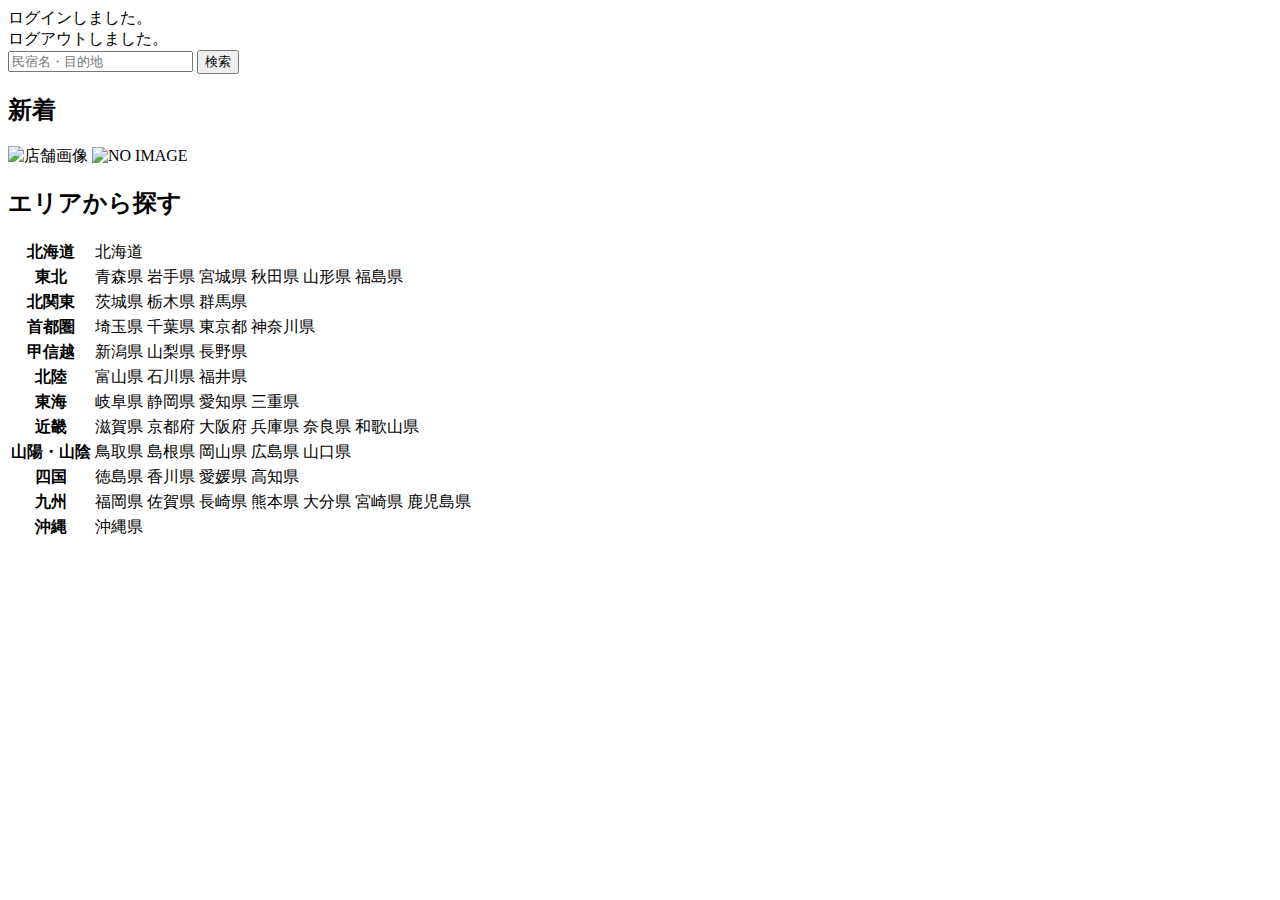
<file: kadai_003/samuraitravel/src/main/resources/templates/index.html>
<!DOCTYPE html>
<html xmlns:th="https://www.thymeleaf.org" xmlns:sec="http://www.thymeleaf.org/extras/spring-security">
     <head>
         <div th:replace="~{fragment :: meta}"></div>   
              
         <div th:replace="~{fragment :: styles}"></div>
         	
         <title>SAMURAI Travel</title>	
     </head>
     <body>
         <div class="samuraitravel-wrapper">
             <!-- ヘッダー -->
             <div th:replace="~{fragment :: header}"></div>
             
             <main>
                 <div class="container pt-4 pb-5 samuraitravel-container">
                     <div th:if="${param.loggedIn}" class="alert alert-info">
                         ログインしました。
                     </div>  
                     
                     <div th:if="${param.loggedOut}" class="alert alert-info">
                         ログアウトしました。
                     </div>
                     
                     <div th:if="${successMessage}" class="alert alert-info">
                         <span th:text="${successMessage}"></span>
                     </div>  
                                          <div class="d-flex justify-content-center">                                            
                         <form method="get" th:action="@{/houses}" class="mb-5 samuraitravel-search-form">
                             <div class="input-group">
                                 <input type="text" class="form-control" name="keyword" th:value="${keyword}" placeholder="民宿名・目的地">
                                 <button type="submit" class="btn text-white shadow-sm samuraitravel-btn">検索</button> 
                             </div>               
                         </form>                        
                     </div>                                                                                                  
                                                      
                     <h2 class="text-center mb-3">新着</h2>
                     <div class="row row-cols-lg-5 row-cols-2 g-3 mb-5">                                        
                         <div class="col" th:each="newHouse : ${newHouses}">
                             <a th:href="@{/houses/__${newHouse.getId()}__}" class="link-dark samuraitravel-card-link">
                                 <div class="card h-100">                                                                        
                                     <img th:if="${newHouse.getImageName()}" th:src="@{/storage/__${newHouse.getImageName()}__}" class="card-img-top samuraitravel-vertical-card-image" alt="店舗画像">                                     
                                     <img th:unless="${newHouse.getImageName()}" th:src="@{/images/noImage.png}" class="card-img-top samuraitravel-vertical-card-image" alt="NO IMAGE">                                                                                                                        
                                     <div class="card-body">                                    
                                         <h3 class="card-title" th:text="${newHouse.getName()}"></h3>
                                         <p class="card-text mb-1">
                                             <small class="text-muted" th:text="${newHouse.getAddress()}"></small>                                            
                                         </p>
                                         <p class="card-text">
                                             <span th:text="${#numbers.formatInteger(newHouse.getPrice(), 1, 'COMMA') + '円 / 泊'}"></span>                                            
                                         </p>                                    
                                     </div>
                                 </div>    
                             </a>            
                         </div>                                               
                     </div>
                     
                     <div class="row justify-content-center">
                         <div class="col-xl-5 col-lg-6 col-md-8">                    
                     
                             <h2 class="text-center mb-3">エリアから探す</h2>                                        
                              
                             <table class="table">
                                 <tbody>                                                     
                                     <tr>
                                         <th>北海道</th>
                                         <td>
                                             <a th:href="@{/houses?area=北海道}">北海道</a>
                                         </td>                                     
                                     </tr>  
                                     <tr>
                                         <th>東北</th>
                                         <td>
                                             <a th:href="@{/houses?area=青森県}" class="me-2">青森県</a>
                                             <a th:href="@{/houses?area=岩手県}" class="me-2">岩手県</a>
                                             <a th:href="@{/houses?area=宮城県}" class="me-2">宮城県</a>
                                             <a th:href="@{/houses?area=秋田県}" class="me-2">秋田県</a>
                                             <a th:href="@{/houses?area=山形県}" class="me-2">山形県</a>
                                             <a th:href="@{/houses?area=福島県}">福島県</a>
                                         </td>                                     
                                     </tr>  
                                     <tr>
                                         <th>北関東</th>
                                         <td>
                                             <a th:href="@{/houses?area=茨城県}" class="me-2">茨城県</a>
                                             <a th:href="@{/houses?area=栃木県}" class="me-2">栃木県</a>
                                             <a th:href="@{/houses?area=群馬県}">群馬県</a>                                    
                                         </td>                                     
                                     </tr>  
                                     <tr>
                                         <th>首都圏</th>
                                         <td>
                                             <a th:href="@{/houses?area=埼玉県}" class="me-2">埼玉県</a>
                                             <a th:href="@{/houses?area=千葉県}" class="me-2">千葉県</a>
                                             <a th:href="@{/houses?area=東京都}" class="me-2">東京都</a>
                                             <a th:href="@{/houses?area=神奈川県}">神奈川県</a>
                                         </td>                                     
                                     </tr>  
                                     <tr>
                                         <th>甲信越</th>
                                         <td>
                                             <a th:href="@{/houses?area=新潟県}" class="me-2">新潟県</a>
                                             <a th:href="@{/houses?area=山梨県}" class="me-2">山梨県</a>
                                             <a th:href="@{/houses?area=長野県}">長野県</a>
                                         </td>                                     
                                     </tr>  
                                     <tr>
                                         <th>北陸</th>
                                         <td>
                                             <a th:href="@{/houses?area=富山県}" class="me-2">富山県</a>
                                             <a th:href="@{/houses?area=石川県}" class="me-2">石川県</a>
                                             <a th:href="@{/houses?area=福井県}">福井県</a>
                                         </td>                                     
                                     </tr>  
                                     <tr>
                                         <th>東海</th>
                                         <td>
                                             <a th:href="@{/houses?area=岐阜県}" class="me-2">岐阜県</a>
                                             <a th:href="@{/houses?area=静岡県}" class="me-2">静岡県</a>
                                             <a th:href="@{/houses?area=愛知県}" class="me-2">愛知県</a>
                                             <a th:href="@{/houses?area=三重県}">三重県</a>
                                         </td>                                     
                                     </tr>  
                                     <tr>
                                         <th>近畿</th>
                                         <td>
                                             <a th:href="@{/houses?area=滋賀県}" class="me-2">滋賀県</a>
                                             <a th:href="@{/houses?area=京都府}" class="me-2">京都府</a>
                                             <a th:href="@{/houses?area=大阪府}" class="me-2">大阪府</a>
                                             <a th:href="@{/houses?area=兵庫県}" class="me-2">兵庫県</a>
                                             <a th:href="@{/houses?area=奈良県}" class="me-2">奈良県</a>
                                             <a th:href="@{/houses?area=和歌山県}">和歌山県</a>
                                         </td>                                     
                                     </tr>  
                                     <tr>
                                         <th>山陽・山陰</th>
                                         <td>
                                             <a th:href="@{/houses?area=鳥取県}" class="me-2">鳥取県</a>
                                             <a th:href="@{/houses?area=島根県}" class="me-2">島根県</a>
                                             <a th:href="@{/houses?area=岡山県}" class="me-2">岡山県</a>
                                             <a th:href="@{/houses?area=広島県}" class="me-2">広島県</a>
                                             <a th:href="@{/houses?area=山口県}">山口県</a>
                                         </td>                                     
                                     </tr>  
                                     <tr>
                                         <th>四国</th>
                                         <td>
                                             <a th:href="@{/houses?area=徳島県}" class="me-2">徳島県</a>
                                             <a th:href="@{/houses?area=香川県}" class="me-2">香川県</a>
                                             <a th:href="@{/houses?area=愛媛県}" class="me-2">愛媛県</a>
                                             <a th:href="@{/houses?area=高知県}">高知県</a>
                                         </td>                                     
                                     </tr>            
                                     <tr>
                                         <th>九州</th>
                                         <td>
                                             <a th:href="@{/houses?area=福岡県}" class="me-2">福岡県</a>
                                             <a th:href="@{/houses?area=佐賀県}" class="me-2">佐賀県</a>
                                             <a th:href="@{/houses?area=長崎県}" class="me-2">長崎県</a>
                                             <a th:href="@{/houses?area=熊本県}" class="me-2">熊本県</a>
                                             <a th:href="@{/houses?area=大分県}" class="me-2">大分県</a>
                                             <a th:href="@{/houses?area=宮崎県}" class="me-2">宮崎県</a>
                                             <a th:href="@{/houses?area=鹿児島県}">鹿児島県</a>
                                         </td>                                     
                                     </tr>  
                                     <tr>
                                         <th>沖縄</th>
                                         <td>
                                             <a th:href="@{/houses?area=沖縄県}">沖縄県</a>
                                         </td>                                     
                                     </tr>                                                                                                                                                                                                                                                                                                                                                                           
                                 </tbody>
                             </table>  
                         </div>
                     </div>  
                 </div>
             </main>
             
             <!-- フッター -->
             <div th:replace="~{fragment :: footer}"></div>
         </div>    
         
         <div th:replace="~{fragment :: scripts}"></div>  
     </body>
 </html>
</file>
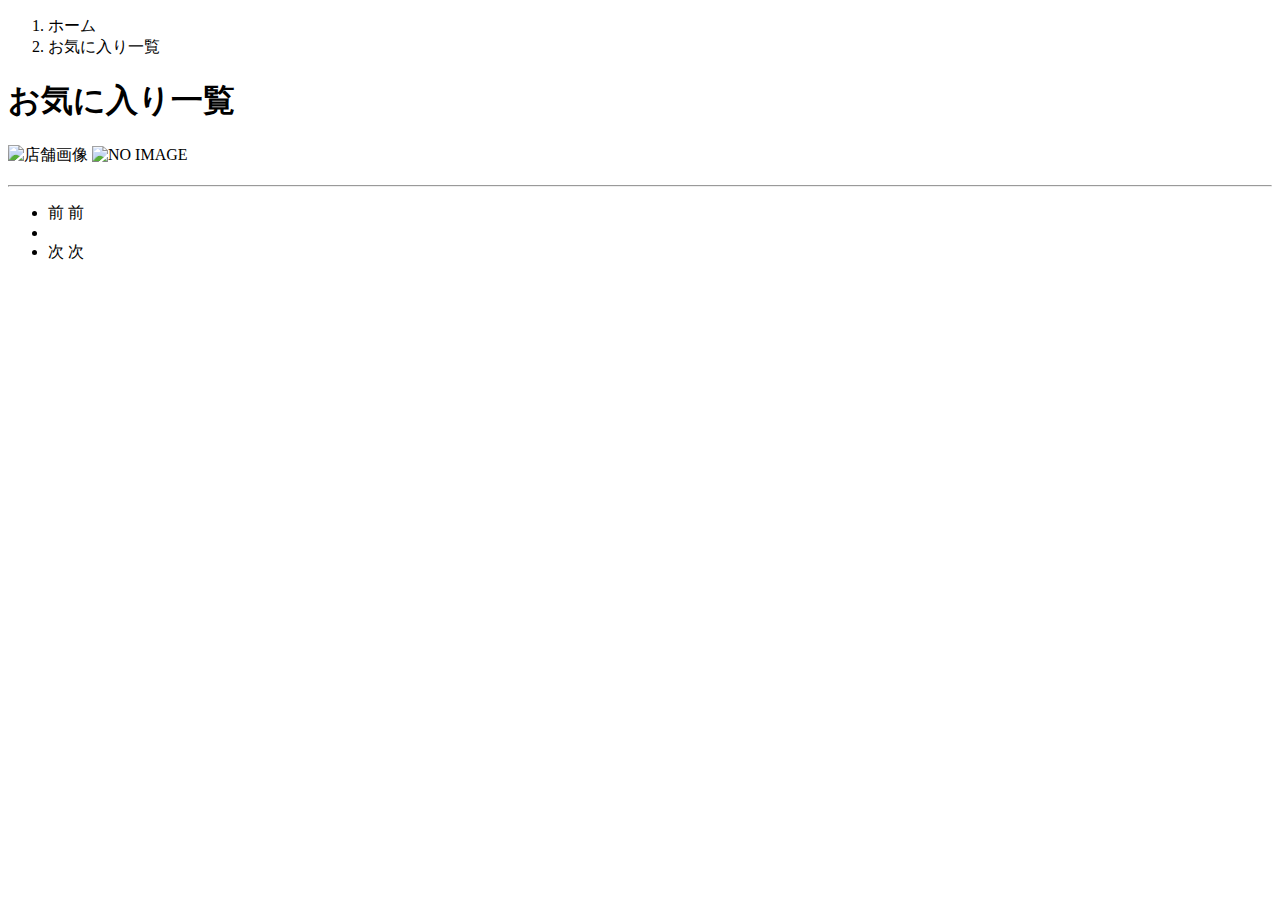
<file: kadai_003/samuraitravel/src/main/resources/templates/favorites/index.html>
<!DOCTYPE html>														
 <html xmlns:th="https://www.thymeleaf.org" xmlns:sec="http://www.thymeleaf.org/extras/spring-security">    														
     <head>														
         <div th:replace="~{fragment :: meta}"></div>   														
              														
         <div th:replace="~{fragment :: styles}"></div>														
           														
         <title>お気に入り一覧</title>   														
     </head>														
     <body>														
         <div class="samuraitravel-wrapper">														
             <!-- ヘッダー -->														
             <div th:replace="~{fragment :: header}"></div>														
             														
             <main>														
                 <div class="container samuraitravel-container pb-5">														
                     <div class="row justify-content-center">														
                         <div class="col-xl-9 col-lg-8 col-md-12">														
                             <nav class="my-3" style="--bs-breadcrumb-divider: '>';" aria-label="breadcrumb">														
                                 <ol class="breadcrumb mb-0"> 														
                                     <li class="breadcrumb-item"><a th:href="@{/}">ホーム</a></li>                       														
                                     <li class="breadcrumb-item active" aria-current="page">お気に入り一覧</li>														
                                 </ol>														
                             </nav> 														
                             														
                             <h1 class="mb-4 text-center">お気に入り一覧</h1>  														
                                             														
                             <div class="mb-3" th:each="favorite : ${favoritePage}">														
                                 <a th:href="@{/houses/__${favorite.getHouse().getId()}__}" class="link-dark samuraitravel-card-link">														
                                     <div class="card h-100">   														
                                         <div class="row g-0">														
                                             <div class="col-md-4">                                                                                														
                                                 <img th:if="${favorite.getHouse().getImageName()}" th:src="@{/storage/__${favorite.getHouse().getImageName()}__}" class="card-img-top samuraitravel-horizontal-card-image" alt="店舗画像">                                                     														
                                                 <img th:unless="${favorite.getHouse().getImageName()}" th:src="@{/images/noImage.png}" class="card-img-top samuraitravel-horizontal-card-image" alt="NO IMAGE">                                                    														
                                             </div> 														
                                             <div class="col-md-8">                                                                                                                        														
                                                 <div class="card-body">                                    														
                                                     <h3 class="card-title mb-3" th:text="${favorite.getHouse().getName()}"></h3>                                            														
  														
                                                     <hr class="mb-3">														
                                                     														
                                                     <p class="card-text mb-2">														
                                                         <span th:text="${favorite.getHouse().getDescription()}"></span>														
                                                     </p>                                                    														
                                                     														
                                                     <p class="card-text mb-2">														
                                                         <small class="text-muted" th:text="${'〒' + favorite.getHouse().getPostalCode()}"></small>														
                                                         <small class="text-muted" th:text="${favorite.getHouse().getAddress()}"></small>                                                      														
                                                     </p>   														
                                                                                                                                                                                                                                    														
                                                     <p class="card-text">														
                                                         <span th:text="${#numbers.formatInteger(favorite.getHouse().getPrice(), 1, 'COMMA') + '円 / 泊'}"></span>														
                                                     </p>                                    														
                                                 </div>														
                                             </div>														
                                         </div>														
                                     </div>    														
                                 </a>            														
                             </div>                                                                                       														
             														
                             <!-- ページネーション -->														
                             <div th:if="${favoritePage.getTotalPages() > 1}" class="d-flex justify-content-center">														
                                 <nav aria-label="お気に入り一覧ページ">														
                                     <ul class="pagination">														
                                         <li class="page-item">														
                                             <span th:if="${favoritePage.isFirst()}" class="page-link disabled">前</span>														
                                             <a th:unless="${favoritePage.isFirst()}" th:href="@{/favorites(page = ${favoritePage.getNumber() - 1})}" class="page-link samuraitravel-page-link">前</a>														
                                         </li>														
                                         <li th:each="i : ${#numbers.sequence(0, favoritePage.getTotalPages() - 1)}" class="page-item">														
                                             <span th:if="${i == favoritePage.getNumber()}" class="page-link active samuraitravel-active" th:text="${i + 1}"></span>														
                                             <a th:unless="${i == favoritePage.getNumber()}" th:href="@{/favorites(page = ${i})}" class="page-link samuraitravel-page-link" th:text="${i + 1}"></a>														
                                         </li>														
                                         <li class="page-item">                        														
                                             <span th:if="${favoritePage.isLast()}" class="page-link disabled">次</span>														
                                             <a th:unless="${favoritePage.isLast()}" th:href="@{/favorites(page = ${favoritePage.getNumber() + 1})}" class="page-link samuraitravel-page-link">次</a>														
                                         </li>														
                                     </ul>														
                                 </nav> 														
                             </div>  														
                                 														
                         </div>                          														
                     </div>														
                 </div>                                                														
             </main>														
             														
             <!-- フッター -->														
             <div th:replace="~{fragment :: footer}"></div>														
         </div>    														
         														
         <div th:replace="~{fragment :: scripts}"></div>  														
   </body>														
 </html>
</file>
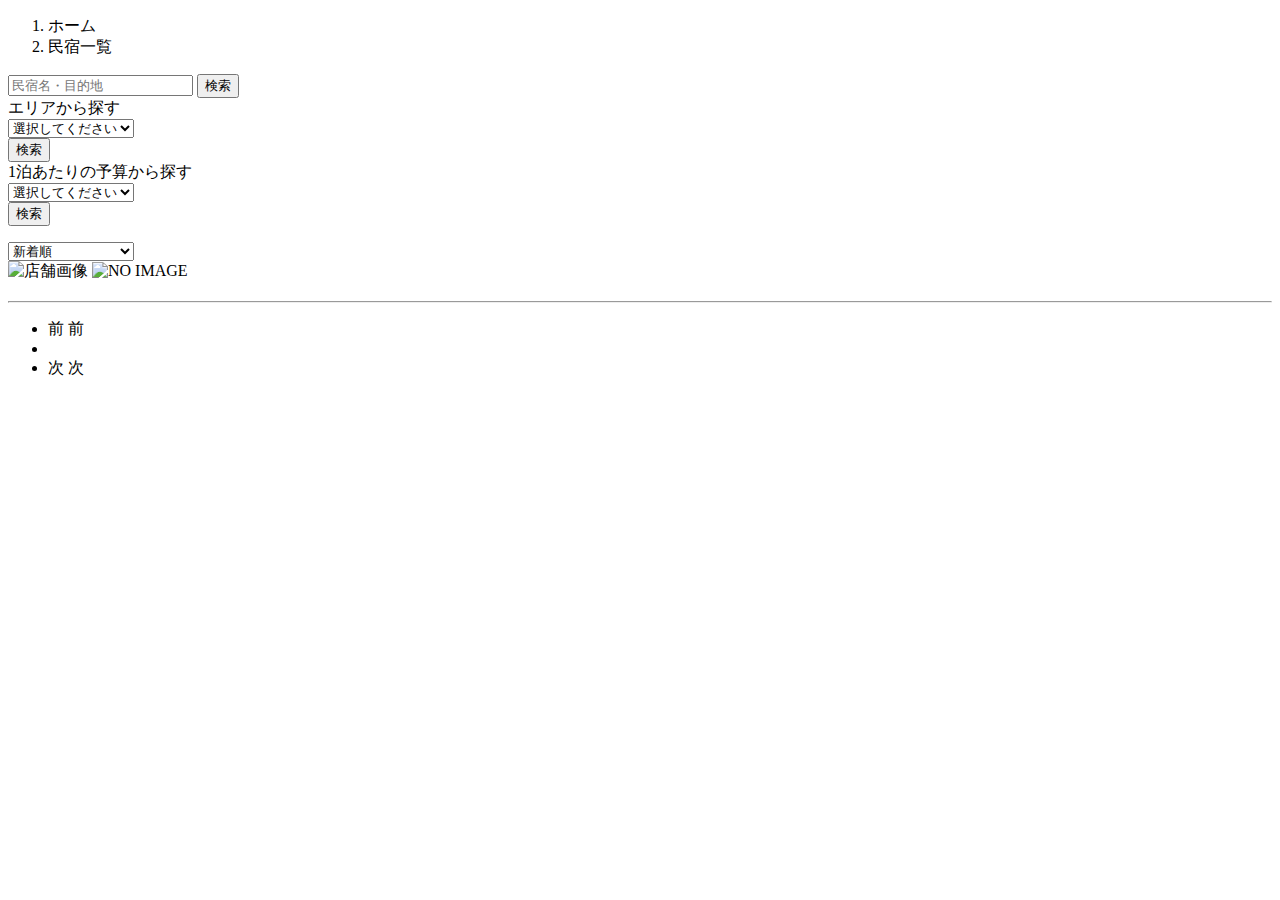
<file: kadai_003/samuraitravel/src/main/resources/templates/houses/index.html>
<!DOCTYPE html>
 <html xmlns:th="https://www.thymeleaf.org" xmlns:sec="http://www.thymeleaf.org/extras/spring-security">    
     <head>
         <div th:replace="~{fragment :: meta}"></div>   
              
         <div th:replace="~{fragment :: styles}"></div>
           
         <title>民宿一覧</title>   
     </head>
     <body>
         <div class="samuraitravel-wrapper">
             <!-- ヘッダー -->
             <div th:replace="~{fragment :: header}"></div>
             
             <main>
                 <div class="container samuraitravel-container pb-5">
                     <div class="row justify-content-center">
                         <nav class="my-3" style="--bs-breadcrumb-divider: '>';" aria-label="breadcrumb">
                             <ol class="breadcrumb mb-0">                        
                                 <li class="breadcrumb-item"><a th:href="@{/}">ホーム</a></li>
                                 <li class="breadcrumb-item active" aria-current="page">民宿一覧</li>
                             </ol>
                         </nav>         
             
                         <div class="col-xl-3 col-lg-4 col-md-12">               
                             <form method="get" th:action="@{/houses}" class="w-100 mb-3">
                                 <div class="input-group">
                                     <input type="text" class="form-control" name="keyword" th:value="${keyword}" placeholder="民宿名・目的地">
                                     <button type="submit" class="btn text-white shadow-sm samuraitravel-btn">検索</button> 
                                 </div>               
                             </form>
             
                             <div class="card mb-3">
                                 <div class="card-header">
                                     エリアから探す
                                 </div>
                                 <div class="card-body">
                                     <form method="get" th:action="@{/houses}" class="w-100">
                                         <div class="form-group mb-3">
                                             <select class="form-control form-select" name="area">  
                                                 <option value="" hidden>選択してください</option>   
                                                 <optgroup label="北海道">                                      
                                                     <option value="北海道" th:selected="${area == '北海道'}">北海道</option>
                                                 </optgroup>                
                                                 <optgroup label="東北">                                  
                                                     <option value="青森県" th:selected="${area == '青森県'}">青森県</option>                                                
                                                     <option value="岩手県" th:selected="${area == '岩手県'}">岩手県</option>
                                                     <option value="宮城県" th:selected="${area == '宮城県'}">宮城県</option>
                                                     <option value="秋田県" th:selected="${area == '秋田県'}">秋田県</option>
                                                     <option value="山形県" th:selected="${area == '山形県'}">山形県</option>
                                                     <option value="福島県" th:selected="${area == '福島県'}">福島県</option>
                                                 </optgroup>
                                                 <optgroup label="北関東">  
                                                     <option value="茨城県" th:selected="${area == '茨城県'}">茨城県</option>
                                                     <option value="栃木県" th:selected="${area == '栃木県'}">栃木県</option>
                                                     <option value="群馬県" th:selected="${area == '群馬県'}">群馬県</option>
                                                 </optgroup>
                                                 <optgroup label="首都圏"> 
                                                     <option value="埼玉県" th:selected="${area == '埼玉県'}">埼玉県</option>
                                                     <option value="千葉県" th:selected="${area == '千葉県'}">千葉県</option>
                                                     <option value="東京都" th:selected="${area == '東京都'}">東京都</option>
                                                     <option value="神奈川県" th:selected="${area == '神奈川県'}">神奈川県</option>
                                                 </optgroup>
                                                 <optgroup label="甲信越"> 
                                                     <option value="新潟県" th:selected="${area == '新潟県'}">新潟県</option>
                                                     <option value="山梨県" th:selected="${area == '山梨県'}">山梨県</option>
                                                     <option value="長野県" th:selected="${area == '長野県'}">長野県</option>
                                                 </optgroup>
                                                 <optgroup label="北陸"> 
                                                     <option value="富山県" th:selected="${area == '富山県'}">富山県</option>
                                                     <option value="石川県" th:selected="${area == '石川県'}">石川県</option>
                                                     <option value="福井県" th:selected="${area == '福井県'}">福井県</option>
                                                 </optgroup>
                                                 <optgroup label="東海">
                                                     <option value="岐阜県" th:selected="${area == '岐阜県'}">岐阜県</option>
                                                     <option value="静岡県" th:selected="${area == '静岡県'}">静岡県</option>
                                                     <option value="愛知県" th:selected="${area == '愛知県'}">愛知県</option>
                                                     <option value="三重県" th:selected="${area == '三重県'}">三重県</option>
                                                 </optgroup>
                                                 <optgroup label="近畿">
                                                     <option value="滋賀県" th:selected="${area == '滋賀県'}">滋賀県</option>
                                                     <option value="京都府" th:selected="${area == '京都府'}">京都府</option>
                                                     <option value="大阪府" th:selected="${area == '大阪府'}">大阪府</option>
                                                     <option value="兵庫県" th:selected="${area == '兵庫県'}">兵庫県</option>
                                                     <option value="奈良県" th:selected="${area == '奈良県'}">奈良県</option>
                                                     <option value="和歌山県" th:selected="${area == '和歌山県'}">和歌山県</option>
                                                 </optgroup>
                                                 <optgroup label="山陽・山陰">
                                                     <option value="鳥取県" th:selected="${area == '鳥取県'}">鳥取県</option>
                                                     <option value="島根県" th:selected="${area == '島根県'}">島根県</option>
                                                     <option value="岡山県" th:selected="${area == '岡山県'}">岡山県</option>
                                                     <option value="広島県" th:selected="${area == '広島県'}">広島県</option>
                                                     <option value="山口県" th:selected="${area == '山口県'}">山口県</option>
                                                 </optgroup>
                                                 <optgroup label="四国">
                                                     <option value="徳島県" th:selected="${area == '徳島県'}">徳島県</option>
                                                     <option value="香川県" th:selected="${area == '香川県'}">香川県</option>
                                                     <option value="愛媛県" th:selected="${area == '愛媛県'}">愛媛県</option>
                                                     <option value="高知県" th:selected="${area == '高知県'}">高知県</option>
                                                 </optgroup>
                                                 <optgroup label="九州">
                                                     <option value="福岡県" th:selected="${area == '福岡県'}">福岡県</option>
                                                     <option value="佐賀県" th:selected="${area == '佐賀県'}">佐賀県</option>
                                                     <option value="長崎県" th:selected="${area == '長崎県'}">長崎県</option>
                                                     <option value="熊本県" th:selected="${area == '熊本県'}">熊本県</option>
                                                     <option value="大分県" th:selected="${area == '大分県'}">大分県</option>
                                                     <option value="宮崎県" th:selected="${area == '宮崎県'}">宮崎県</option>
                                                     <option value="鹿児島県" th:selected="${area == '鹿児島県'}">鹿児島県</option>
                                                 </optgroup>
                                                 <optgroup label="沖縄">
                                                     <option value="沖縄県" th:selected="${area == '沖縄県'}">沖縄県</option>
                                                 </optgroup>                                                                                                  
                                             </select> 
                                         </div>
                                         <div class="form-group">
                                             <button type="submit" class="btn text-white shadow-sm w-100 samuraitravel-btn">検索</button>
                                         </div>                                           
                                     </form>
                                 </div>
                             </div>                
             
                             <div class="card mb-3">
                                 <div class="card-header">
                                     1泊あたりの予算から探す
                                 </div>
                                 <div class="card-body">
                                     <form method="get" th:action="@{/houses}" class="w-100">
                                         <div class="form-group mb-3">    
                                             <select class="form-control form-select" name="price">
                                                 <option value="" hidden>選択してください</option> 
                                                 <option value="6000" th:selected="${price == 6000}">6,000円以内</option>
                                                 <option value="7000" th:selected="${price == 7000}">7,000円以内</option>
                                                 <option value="8000" th:selected="${price == 8000}">8,000円以内</option>
                                                 <option value="9000" th:selected="${price == 9000}">9,000円以内</option>
                                                 <option value="10000" th:selected="${price == 10000}">10,000円以内</option>
                                             </select>                                                                                
                                         </div>
                                         <div class="form-group">
                                             <button type="submit" class="btn text-white shadow-sm w-100 samuraitravel-btn">検索</button>
                                         </div>                                           
                                     </form>
                                 </div>
                             </div>                               
                         </div>
             
                         <div class="col">                                                                          
                             <div class="d-flex justify-content-between flex-wrap">                                
                                 <p th:if="${housePage.getTotalPages() > 1}" class="fs-5 mb-3" th:text="${'検索結果：' + housePage.getTotalElements() + '件' + '（' + (housePage.getNumber() + 1) + ' / ' + housePage.getTotalPages() + ' ページ）'}"></p> 
                                 <p th:unless="${housePage.getTotalPages() > 1}" class="fs-5 mb-3" th:text="${'検索結果：' + housePage.getTotalElements() + '件'}"></p>
                                 <form method="get" th:action="@{/houses}" class="mb-3 samuraitravel-sort-box"> 
                                     <input th:if="${keyword}" type="hidden" name="keyword" th:value="${keyword}">
                                     <input th:if="${area}" type="hidden" name="area" th:value="${area}">
                                     <input th:if="${price}" type="hidden" name="price" th:value="${price}">                                      
                                     <select class="form-select form-select-sm" name="order" onChange="this.form.submit();">
                                         <option value="createdAtDesc" th:selected="${order == 'createdAtDesc' || order == null}">新着順</option>                                            
                                         <option value="priceAsc" th:selected="${order == 'priceAsc'}">宿泊料金が安い順</option>
                                     </select>   
                                 </form>                                  
                             </div>   
                                                                         
                             <div class="mb-3" th:each="house : ${housePage}">
                                 <a th:href="@{/houses/__${house.getId()}__}" class="link-dark samuraitravel-card-link">
                                     <div class="card h-100">   
                                         <div class="row g-0">
                                             <div class="col-md-4">                                                                                
                                                 <img th:if="${house.getImageName()}" th:src="@{/storage/__${house.getImageName()}__}" class="card-img-top samuraitravel-horizontal-card-image" alt="店舗画像">                                                     
                                                 <img th:unless="${house.getImageName()}" th:src="@{/images/noImage.png}" class="card-img-top samuraitravel-horizontal-card-image" alt="NO IMAGE">                                                    
                                             </div> 
                                             <div class="col-md-8">                                                                                                                        
                                                 <div class="card-body">                                    
                                                     <h3 class="card-title mb-3" th:text="${house.getName()}"></h3>                                            
  
                                                     <hr class="mb-3">
                                                     
                                                     <p class="card-text mb-2">
                                                         <span th:text="${house.getDescription()}"></span>
                                                     </p>                                                    
                                                     
                                                     <p class="card-text mb-2">
                                                         <small class="text-muted" th:text="${'〒' + house.getPostalCode()}"></small>
                                                         <small class="text-muted" th:text="${house.getAddress()}"></small>                                                      
                                                     </p>   
                                                                                                                                                                                                                                    
                                                     <p class="card-text">
                                                         <span th:text="${#numbers.formatInteger(house.getPrice(), 1, 'COMMA') + '円 / 泊'}"></span>
                                                     </p>                                    
                                                 </div>
                                             </div>
                                         </div>
                                     </div>    
                                 </a>            
                             </div>                                                                                       
             
                             <!-- ページネーション -->
                             <div th:if="${housePage.getTotalPages() > 1}" class="d-flex justify-content-center">
                                 <nav aria-label="民宿一覧ページ">
                                     <ul class="pagination">
                                         <li class="page-item">
                                             <span th:if="${housePage.isFirst()}" class="page-link disabled">前</span>
                                             <a th:unless="${housePage.isFirst()}" th:href="@{/houses(page = ${housePage.getNumber() - 1}, keyword = ${keyword}, area = ${area}, price = ${price}, order = ${order})}" class="page-link samuraitravel-page-link">前</a>
                                         </li>
                                         <li th:each="i : ${#numbers.sequence(0, housePage.getTotalPages() - 1)}" class="page-item">
                                             <span th:if="${i == housePage.getNumber()}" class="page-link active samuraitravel-active" th:text="${i + 1}"></span>
                                              <a th:unless="${i == housePage.getNumber()}" th:href="@{/houses(page = ${i}, keyword = ${keyword}, area = ${area}, price = ${price}, order = ${order})}" class="page-link samuraitravel-page-link" th:text="${i + 1}"></a>
                                         </li>
                                         <li class="page-item">                        
                                             <span th:if="${housePage.isLast()}" class="page-link disabled">次</span>
                                             <a th:unless="${housePage.isLast()}" th:href="@{/houses(page = ${housePage.getNumber() + 1}, keyword = ${keyword}, area = ${area}, price = ${price}, order = ${order})}" class="page-link samuraitravel-page-link">次</a>
                                        </li>
                                    </ul>
                                </nav> 
                            </div>                                      
                        </div>
                    </div>
                </div>  
            </main>
            
            <!-- フッター -->
            <div th:replace="~{fragment :: footer}"></div>
        </div>    
        
        <div th:replace="~{fragment :: scripts}"></div>  
  </body>
</html>
</file>
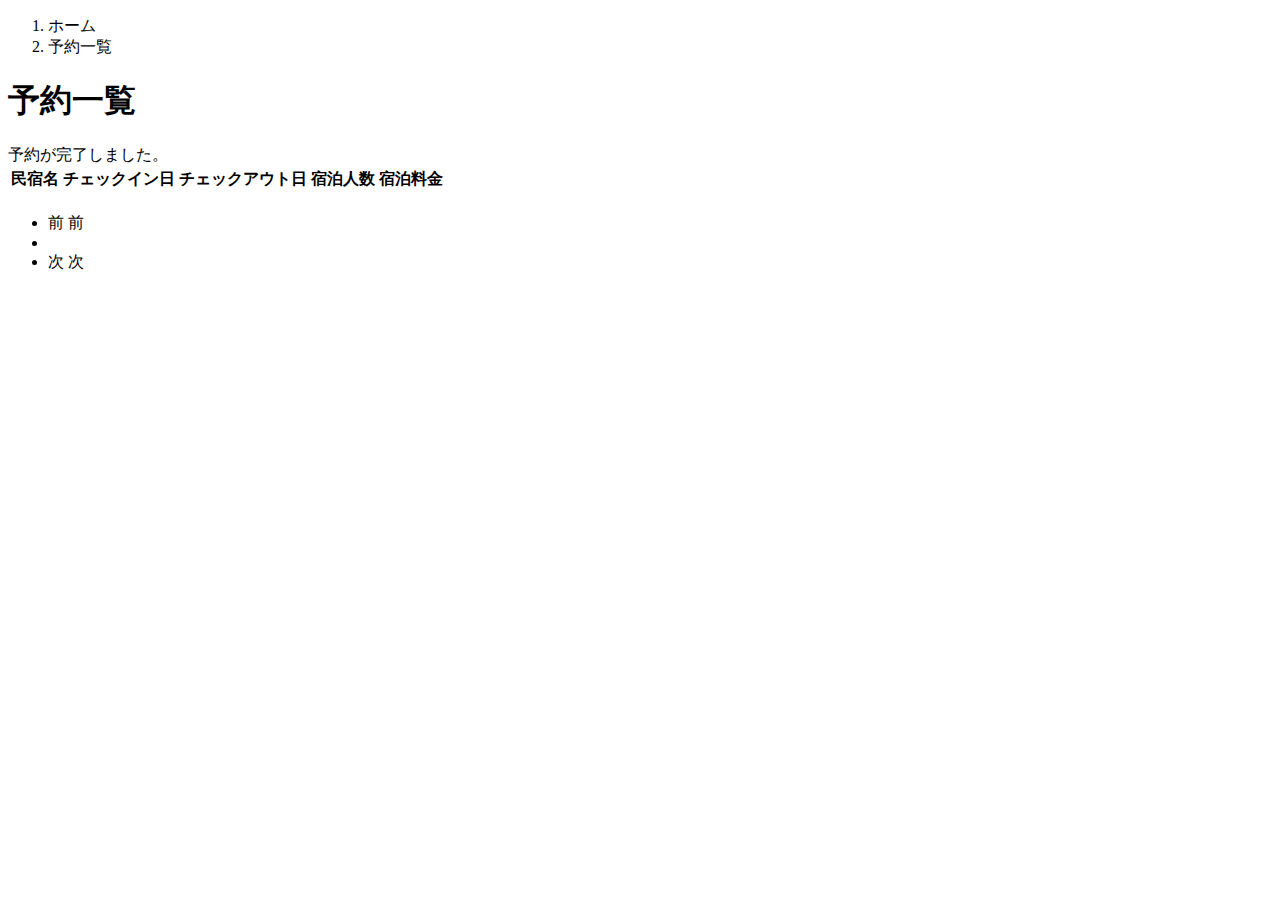
<file: kadai_003/samuraitravel/src/main/resources/templates/reservations/index.html>
<!DOCTYPE html>
 <html xmlns:th="https://www.thymeleaf.org" xmlns:sec="http://www.thymeleaf.org/extras/spring-security">    
     <head>
         <div th:replace="~{fragment :: meta}"></div>   
              
         <div th:replace="~{fragment :: styles}"></div>
           
         <title>予約一覧</title>   
     </head>
     <body>
         <div class="samuraitravel-wrapper">
             <!-- ヘッダー -->
             <div th:replace="~{fragment :: header}"></div>
             
             <main>
                 <div class="container samuraitravel-container pb-5">
                     <div class="row justify-content-center">
                         <div class="col-xxl-9 col-xl-10 col-lg-11">
                             <nav class="my-3" style="--bs-breadcrumb-divider: '>';" aria-label="breadcrumb">
                                 <ol class="breadcrumb mb-0"> 
                                     <li class="breadcrumb-item"><a th:href="@{/}">ホーム</a></li>                       
                                     <li class="breadcrumb-item active" aria-current="page">予約一覧</li>
                                 </ol>
                             </nav> 
                             
                             <h1 class="mb-3 text-center">予約一覧</h1>  
             
                              <div th:if="${param.reserved}" class="alert alert-info">
                                 予約が完了しました。
                             </div>   
                             
                             <table class="table">
                                 <thead>
                                     <tr>                            
                                         <th scope="col">民宿名</th>
                                         <th scope="col">チェックイン日</th>
                                         <th scope="col">チェックアウト日</th>
                                         <th scope="col">宿泊人数</th>
                                         <th scope="col">宿泊料金</th>                                        
                                     </tr>
                                 </thead>   
                                 <tbody>                                                    
                                     <tr th:each="reservation : ${reservationPage}">
                                         <td>
                                             <a th:href="@{/houses/__${reservation.getHouse().getId()}__}" th:text="${reservation.getHouse().getName()}"></a>
                                         </td>
                                         <td th:text="${reservation.getCheckinDate()}"></td>
                                         <td th:text="${reservation.getCheckoutDate()}"></td>
                                         <td th:text="${reservation.getNumberOfPeople + '名'}"></td>
                                         <td th:text="${#numbers.formatInteger(reservation.getAmount(), 1, 'COMMA') + '円'}"></td>
                                     </tr>                                    
                                 </tbody>
                             </table>    
                             
                            <!-- ページネーション -->
                             <div th:if="${reservationPage.getTotalPages() > 1}" class="d-flex justify-content-center">
                                 <nav aria-label="予約一覧ページ">
                                     <ul class="pagination">
                                         <li class="page-item">
                                             <span th:if="${reservationPage.isFirst()}" class="page-link disabled">前</span>
                                             <a th:unless="${reservationPage.isFirst()}" th:href="@{/reservations(page = ${reservationPage.getNumber() - 1})}" class="page-link samuraitravel-page-link">前</a>
                                         </li>
                                         <li th:each="i : ${#numbers.sequence(0, reservationPage.getTotalPages() - 1)}" class="page-item">
                                             <span th:if="${i == reservationPage.getNumber()}" class="page-link active samuraitravel-active" th:text="${i + 1}"></span>
                                             <a th:unless="${i == reservationPage.getNumber()}" th:href="@{/reservations(page = ${i})}" class="page-link samuraitravel-page-link" th:text="${i + 1}"></a>
                                         </li>
                                         <li class="page-item">                        
                                             <span th:if="${reservationPage.isLast()}" class="page-link disabled">次</span>
                                             <a th:unless="${reservationPage.isLast()}" th:href="@{/reservations(page = ${reservationPage.getNumber() + 1})}" class="page-link samuraitravel-page-link">次</a>
                                         </li>
                                     </ul>
                                 </nav> 
                             </div>                
                         </div>                          
                     </div>
                 </div>  
             </main>
             
             <!-- フッター -->
             <div th:replace="~{fragment :: footer}"></div>
         </div>    
         
         <div th:replace="~{fragment :: scripts}"></div>  
   </body>
 </html>
</file>
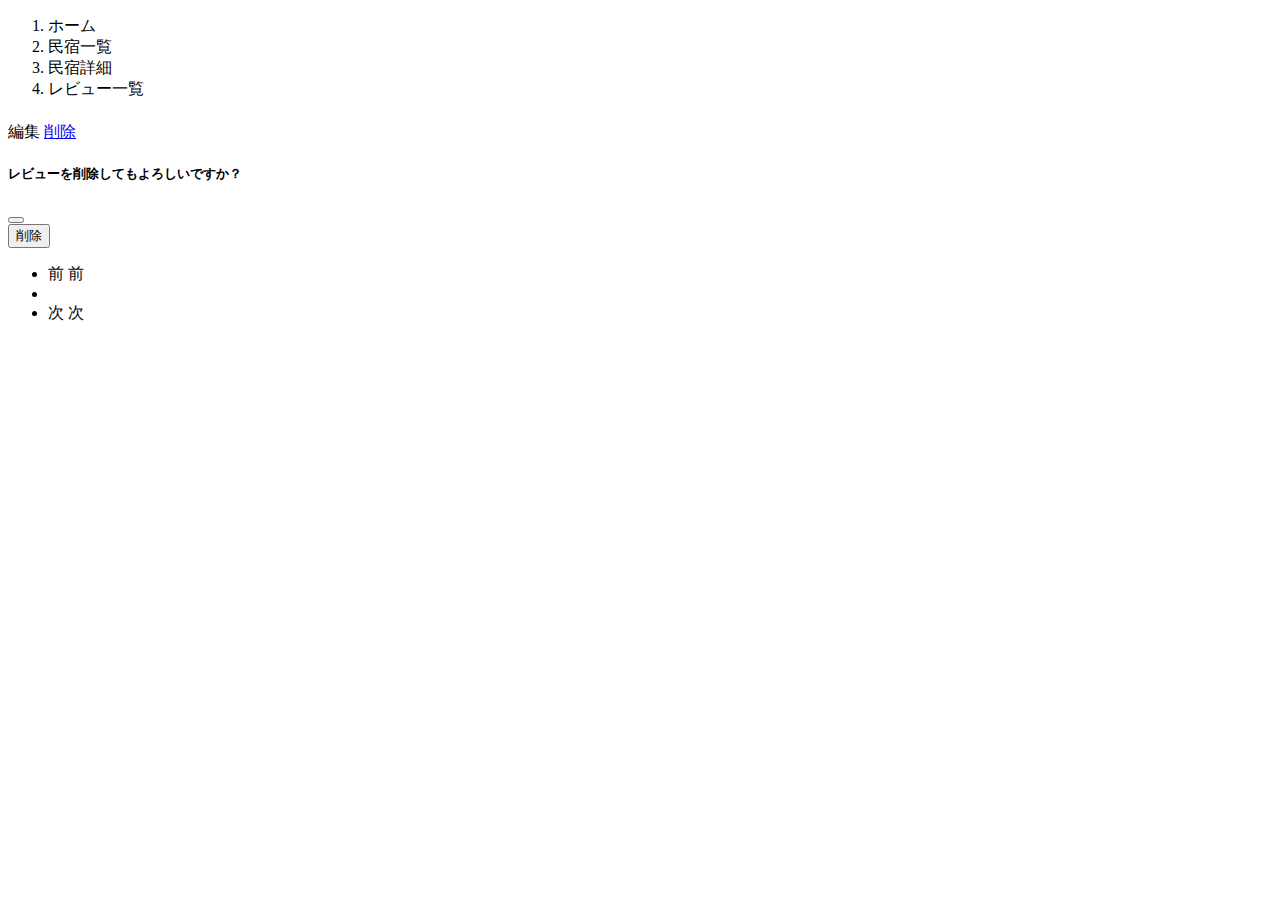
<file: kadai_003/samuraitravel/src/main/resources/templates/reviews/index.html>
<!DOCTYPE html>																																		
 <html xmlns:th="https://www.thymeleaf.org" xmlns:sec="http://www.thymeleaf.org/extras/spring-security">    																																		
     <head>																																		
         <div th:replace="~{fragment :: meta}"></div>   																																		
              																																		
         <div th:replace="~{fragment :: styles}"></div>																																		
           																																		
         <title>レビュー一覧</title>   																																		
     </head>																																		
     <body>																																		
         <div class="samuraitravel-wrapper">																																		
             <!-- ヘッダー -->																																		
             <div th:replace="~{fragment :: header}"></div>																																		
             																																		
             <main>																																		
                 <div class="container pt-4 pb-5 samuraitravel-container">																																		
                     <div class="row justify-content-center">																																		
                         <div class="col-xxl-9 col-xl-10 col-lg-11">																																		
                             <nav class="mb-4" style="--bs-breadcrumb-divider: '>';" aria-label="breadcrumb">																																		
                                 <ol class="breadcrumb mb-0">                        																																		
                                     <li class="breadcrumb-item"><a th:href="@{/}">ホーム</a></li>																																		
                                     <li class="breadcrumb-item"><a th:href="@{/houses}">民宿一覧</a></li>																																		
                                     <li class="breadcrumb-item"><a th:href="@{/houses/__${house.getId()}__}">民宿詳細</a></li>																																		
                                     <li class="breadcrumb-item active" aria-current="page">レビュー一覧</li>																																		
                                 </ol>																																		
                             </nav>																																		
                             																																		
                             <h1 class="mb-4 text-center" th:text="${house.getName() + 'のレビュー一覧'}"></h1> 																																		
                             																																		
                             <div class="row row-cols-1 row-cols-md-2 g-4 mb-4">																																		
                                 <div th:each="review : ${reviewPage}">																																		
                                     <div class="col">																																		
                                         <div class="card">																																		
                                             <div class="card-body">																																		
                                                 <div class="d-flex justify-content-between">																																		
                                                     <h5 class="card-title" th:text="${review.getUser().getName()}"></h5>																																		
                                                     <span sec:authorize="isAuthenticated()" th:if="${#authentication.principal.user.id == review.getUser().getId()}">																																		
                                                         <a th:href="@{/houses/__${house.getId()}__/reviews/__${review.getId()}__/edit}" class="me-2">編集</a>																																		
                                                         <a href="#" class="samuraitravel-link-danger" data-bs-toggle="modal" th:data-bs-target="${'#deleteReviewModal' + review.getId()}">削除</a>																																		
                                                         <!-- 削除用モーダル -->																																		
                                                         <div class="modal fade" th:id="${'deleteReviewModal' + review.getId()}" tabindex="-1" th:aria-labelledby="${'deleteReviewModalLabel' + review.getId()}">																																		
                                                             <div class="modal-dialog">																																		
                                                                 <div class="modal-content">																																		
                                                                     <div class="modal-header">																																		
                                                                         <h5 class="modal-title" th:id="${'deleteReviewModalLabel' + review.getId()}">レビューを削除してもよろしいですか？</h5>																																		
                                                                         <button type="button" class="btn-close" data-bs-dismiss="modal" aria-label="閉じる"></button>																																		
                                                                     </div>																																		
                                                                     <div class="modal-footer">																																		
                                                                         <form method="post"th:action="@{/houses/__${house.getId()}__/reviews/__${review.getId()}__/delete}">																																		
                                                                             <button type="submit" class="btn samuraitravel-btn-danger text-white shadow-sm">削除</button>																																		
                                                                         </form>																																		
                                                                     </div>																																		
                                                                 </div>																																		
                                                             </div>																																		
                                                         </div>                                                                                                            																																		
                                                     </span>      																																		
                                                 </div>                                              																																		
                                                 <p class="card-text mb-1">																																		
                                                     <span class="samuraitravel-star" th:each="star : ${#numbers.sequence(1, 5)}" th:text="${star <= review.getScore()} ? '&#9733;' : '&#9734;'"></span>																																		
                                                 </p>                      																																		
                                                 <p class="card-text"><small class="text-muted" th:text="${#dates.format(review.getCreatedAt(), 'yyyy年MM月dd日')}"></small></p>                              																																		
                                                 <p class="card-text" th:text="${review.getContent()}"></p>																																		
                                             </div>																																		
                                         </div>																																		
                                     </div>																																		
                                 </div>                                     																																		
                             </div>    																																		
                             																																		
                             <!-- ページネーション -->																																		
                             <div th:if="${reviewPage.getTotalPages() > 1}" class="d-flex justify-content-center">																																		
                                 <nav aria-label="レビュー一覧ページ">																																		
                                     <ul class="pagination">																																		
                                         <li class="page-item">																																		
                                             <span th:if="${reviewPage.isFirst()}" class="page-link disabled">前</span>																																		
                                             <a th:unless="${reviewPage.isFirst()}" th:href="@{/houses/__${house.getId()}__/reviews(page = ${reviewPage.getNumber() - 1})}" class="page-link samuraitravel-page-link">前</a>																																		
                                         </li>																																		
                                         <li th:each="i : ${#numbers.sequence(0, reviewPage.getTotalPages() - 1)}" class="page-item">																																		
                                             <span th:if="${i == reviewPage.getNumber()}" class="page-link active samuraitravel-active" th:text="${i + 1}"></span>																																		
                                             <a th:unless="${i == reviewPage.getNumber()}" th:href="@{/houses/__${house.getId()}__/reviews(page = ${i})}" class="page-link samuraitravel-page-link" th:text="${i + 1}"></a>																																		
                                         </li>																																		
                                         <li class="page-item">                        																																		
                                             <span th:if="${reviewPage.isLast()}" class="page-link disabled">次</span>																																		
                                             <a th:unless="${reviewPage.isLast()}" th:href="@{/houses/__${house.getId()}__/reviews(page = ${reviewPage.getNumber() + 1})}" class="page-link samuraitravel-page-link">次</a>																																		
                                         </li>																																		
                                     </ul>																																		
                                 </nav> 																																		
                             </div>                                                                                 																																		
                         </div>																																		
                     </div>																																		
                 </div>                            																																		
             </main>																																		
             																																		
             <!-- フッター -->																																		
             <div th:replace="~{fragment :: footer}"></div>																																		
         </div>    																																		
         																																		
         <div th:replace="~{fragment :: scripts}"></div>  																																		
   </body>																																		
 </html>
</file>
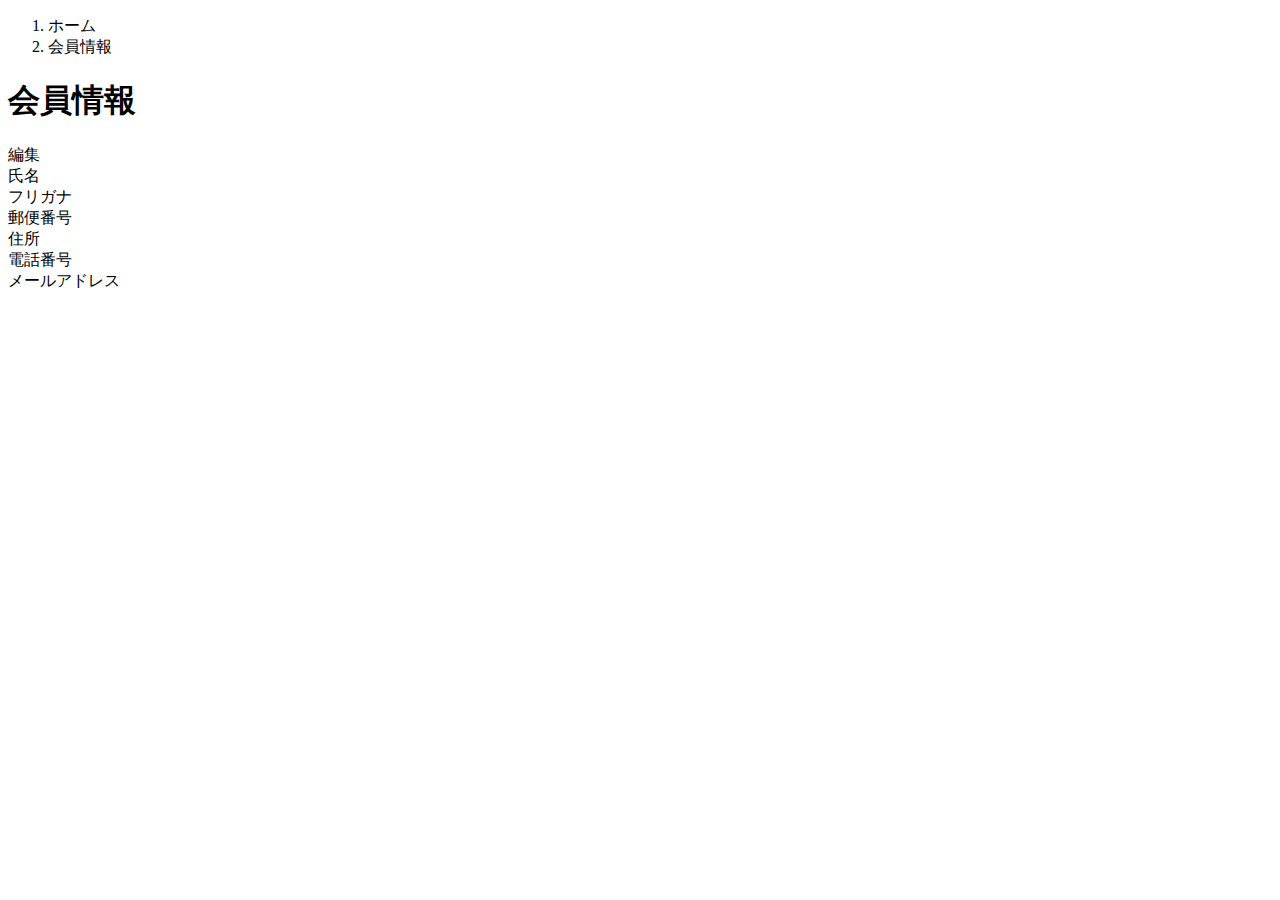
<file: kadai_003/samuraitravel/src/main/resources/templates/user/index.html>
<!DOCTYPE html>
 <html xmlns:th="https://www.thymeleaf.org" xmlns:sec="http://www.thymeleaf.org/extras/spring-security">    
     <head>
         <div th:replace="~{fragment :: meta}"></div>   
              
         <div th:replace="~{fragment :: styles}"></div>
           
         <title>会員情報</title>   
     </head>
     <body>
         <div class="samuraitravel-wrapper">
             <!-- ヘッダー -->
             <div th:replace="~{fragment :: header}"></div>
             
             <main>
                 <div class="container pb-5 samuraitravel-container">
                     <div class="row justify-content-center">
                         <div class="col-xl-5 col-lg-6 col-md-8">
                             <nav class="my-3" style="--bs-breadcrumb-divider: '>';" aria-label="breadcrumb">
                                 <ol class="breadcrumb mb-0"> 
                                     <li class="breadcrumb-item"><a th:href="@{/}">ホーム</a></li>                       
                                     <li class="breadcrumb-item active" aria-current="page">会員情報</li>
                                 </ol>
                             </nav> 
                             
                             <h1 class="mb-3 text-center">会員情報</h1> 
                             
                             <div class="d-flex justify-content-end align-items-end mb-3">                    
                                 <div>
                                     <a th:href="@{/user/edit}">編集</a>                        
                                 </div>
                             </div>                                       
                             
                             <div th:if="${successMessage}" class="alert alert-info">
                                 <span th:text="${successMessage}"></span>
                             </div>                               
                             
                             <div class="container mb-4">
                                 <div class="row pb-2 mb-2 border-bottom">
                                     <div class="col-4">
                                         <span class="fw-bold">氏名</span>
                                     </div>
             
                                     <div class="col">
                                         <span th:text="${user.getName()}"></span>
                                     </div>
                                 </div>                    
             
                                 <div class="row pb-2 mb-2 border-bottom">
                                     <div class="col-4">
                                         <span class="fw-bold">フリガナ</span>
                                     </div>
             
                                     <div class="col">
                                         <span th:text="${user.getFurigana()}"></span>
                                     </div>
                                 </div>            
                                 
                                 <div class="row pb-2 mb-2 border-bottom">
                                     <div class="col-4">
                                         <span class="fw-bold">郵便番号</span>
                                     </div>
             
                                     <div class="col">
                                         <span th:text="${user.getPostalCode()}"></span>
                                     </div>
                                 </div>   
                                 
                                 <div class="row pb-2 mb-2 border-bottom">
                                     <div class="col-4">
                                         <span class="fw-bold">住所</span>
                                     </div>
             
                                     <div class="col">
                                         <span th:text="${user.getAddress()}"></span>
                                     </div>
                                 </div>
             
                                 <div class="row pb-2 mb-2 border-bottom">
                                     <div class="col-4">
                                         <span class="fw-bold">電話番号</span>
                                     </div>
             
                                     <div class="col">
                                         <span th:text="${user.getPhoneNumber()}"></span>
                                     </div>
                                 </div>  
                                 
                                 <div class="row pb-2 mb-2 border-bottom">
                                     <div class="col-4">
                                         <span class="fw-bold">メールアドレス</span>
                                     </div>
             
                                     <div class="col">
                                         <span th:text="${user.getEmail()}"></span>
                                     </div>
                                 </div>                                 
                             </div>                                                                                                                           
                         </div>
                     </div>
                 </div>
             </main>
             
             <!-- フッター -->
             <div th:replace="~{fragment :: footer}"></div>
         </div>    
         
         <div th:replace="~{fragment :: scripts}"></div>  
   </body>
 </html>
</file>
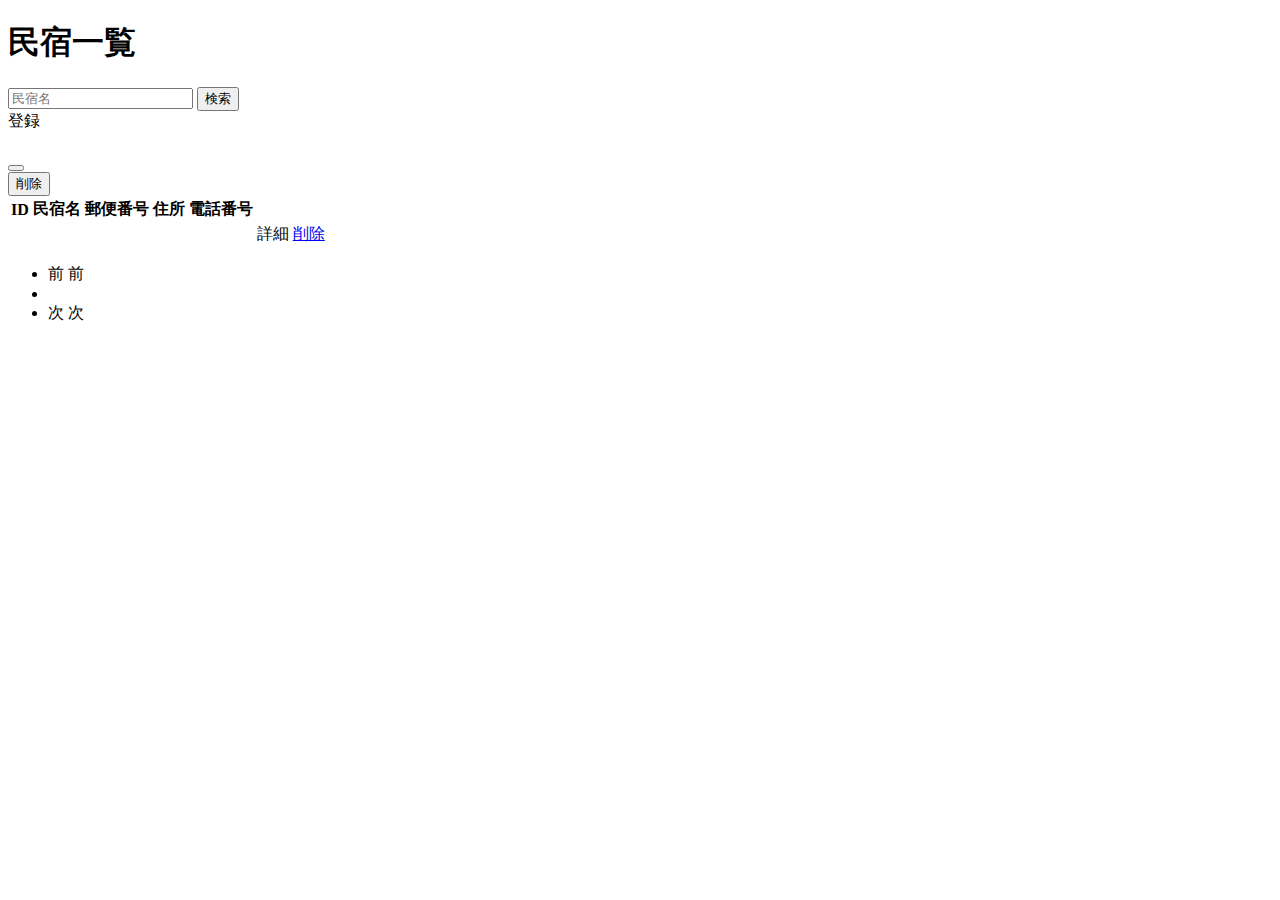
<file: kadai_003/samuraitravel/src/main/resources/templates/admin/houses/index.html>
<!DOCTYPE html>
 <html xmlns:th="https://www.thymeleaf.org" xmlns:sec="http://www.thymeleaf.org/extras/spring-security">
     <head>
         <div th:replace="~{fragment :: meta}"></div>    
              
          <div th:replace="~{fragment :: styles}"></div> 
         
         <title>民宿一覧</title>       
     </head>
     <body>
         <div class="samuraitravel-wrapper">
             <!-- ヘッダー -->
              <div th:replace="~{fragment :: header}"></div>
             
             <main>
                 <div class="container pt-4 pb-5 samuraitravel-container">
                     <div class="row justify-content-center">
                         <div class="col-xxl-9 col-xl-10 col-lg-11">
                             
                             <h1 class="mb-4 text-center">民宿一覧</h1>   
                             
                             <div class="d-flex justify-content-between align-items-end flex-wrap">
                                 <form method="get" th:action="@{/admin/houses}" class="mb-3">
                                     <div class="input-group">
                                         <input type="text" class="form-control" name="keyword" th:value="${keyword}" placeholder="民宿名">
                                         <button type="submit" class="btn text-white shadow-sm samuraitravel-btn">検索</button> 
                                     </div>               
                                 </form>                                                               
                                  <a th:href="@{/admin/houses/register}" class="btn text-white shadow-sm mb-3 samuraitravel-btn">登録</a>  
                             </div> 
                             
                             <div th:if="${successMessage}" class="alert alert-info">
                                 <span th:text="${successMessage}"></span>
                             </div>                                                           
                             
                             <table class="table">
                                 <thead>
                                     <tr>
                                         <th scope="col">ID</th>
                                         <th scope="col">民宿名</th>
                                         <th scope="col">郵便番号</th>
                                         <th scope="col">住所</th>
                                         <th scope="col">電話番号</th>
                                         <th scope="col"></th> 
                                         <th scope="col"></th>                                         
                                     </tr>
                                 </thead>   
                                 <tbody>                                                     
                                      <tr th:each="house : ${housePage}">
                                         <td th:text="${house.getId()}"></td>
                                         <td th:text="${house.getName()}"></td>
                                         <td th:text="${house.getPostalCode()}"></td>
                                         <td th:text="${house.getAddress()}"></td>
                                         <td th:text="${house.getPhoneNumber()}"></td>
                                         <td><a th:href="@{/admin/houses/__${house.getId()}__}">詳細</a></td>
                                         <td><a href="#" class="samuraitravel-link-danger" data-bs-toggle="modal" th:data-bs-target="${'#deleteHouseModal' + house.getId()}">削除</a></td>                                                                               
                                     
                                     <!-- 削除用モーダル -->
                                         <div class="modal fade" th:id="${'deleteHouseModal' + house.getId()}" tabindex="-1" th:aria-labelledby="${'deleteHouseModalLabel' + house.getId()}">
                                             <div class="modal-dialog">
                                                 <div class="modal-content">
                                                     <div class="modal-header">
                                                         <h5 class="modal-title" th:id="${'deleteHouseModalLabel' + house.getId()}" th:text="${house.getName() + 'を削除してもよろしいですか？'}"></h5>
                                                         <button type="button" class="btn-close" data-bs-dismiss="modal" aria-label="閉じる"></button>
                                                     </div>
                                                     <div class="modal-footer">
                                                         <form method="post"th:action="@{/admin/houses/__${house.getId()}__/delete}">
                                                             <button type="submit" class="btn samuraitravel-btn-danger text-white shadow-sm">削除</button>
                                                         </form>
                                                     </div>
                                                 </div>
                                             </div>
                                         </div> 
                                     </tr>                                      
                                 </tbody>
                             </table>     
                              <!-- ページネーション -->
                             <div th:if="${housePage.getTotalPages() > 1}" class="d-flex justify-content-center">
                                 <nav aria-label="民宿一覧ページ">
                                     <ul class="pagination">
                                         <li class="page-item">
                                             <span th:if="${housePage.isFirst()}" class="page-link disabled">前</span>
                                              <a th:unless="${housePage.isFirst()}" th:href="@{/admin/houses(page = ${housePage.getNumber() - 1}, keyword = ${keyword})}" class="page-link samuraitravel-page-link">前</a>
                                         </li>
                                         <li th:each="i : ${#numbers.sequence(0, housePage.getTotalPages() - 1)}" class="page-item">
                                             <span th:if="${i == housePage.getNumber()}" class="page-link active samuraitravel-active" th:text="${i + 1}"></span>
                                             <a th:unless="${i == housePage.getNumber()}" th:href="@{/admin/houses(page = ${i}, keyword = ${keyword})}" class="page-link samuraitravel-page-link" th:text="${i + 1}"></a>
                                         </li>
                                         <li class="page-item">                        
                                             <span th:if="${housePage.isLast()}" class="page-link disabled">次</span>
                                             <a th:unless="${housePage.isLast()}" th:href="@{/admin/houses(page = ${housePage.getNumber() + 1}, keyword = ${keyword})}" class="page-link samuraitravel-page-link">次</a>
                                         </li>
                                     </ul>
                                 </nav> 
                             </div>                                                   
                         </div>
                     </div>
                 </div>              
             </main>
             
             <!-- フッター -->
              <div th:replace="~{fragment :: footer}"></div>
         </div>    
         
         <!-- Bootstrap -->
         <div th:replace="~{fragment :: scripts}"></div>       
     </body>
 </html>
</file>
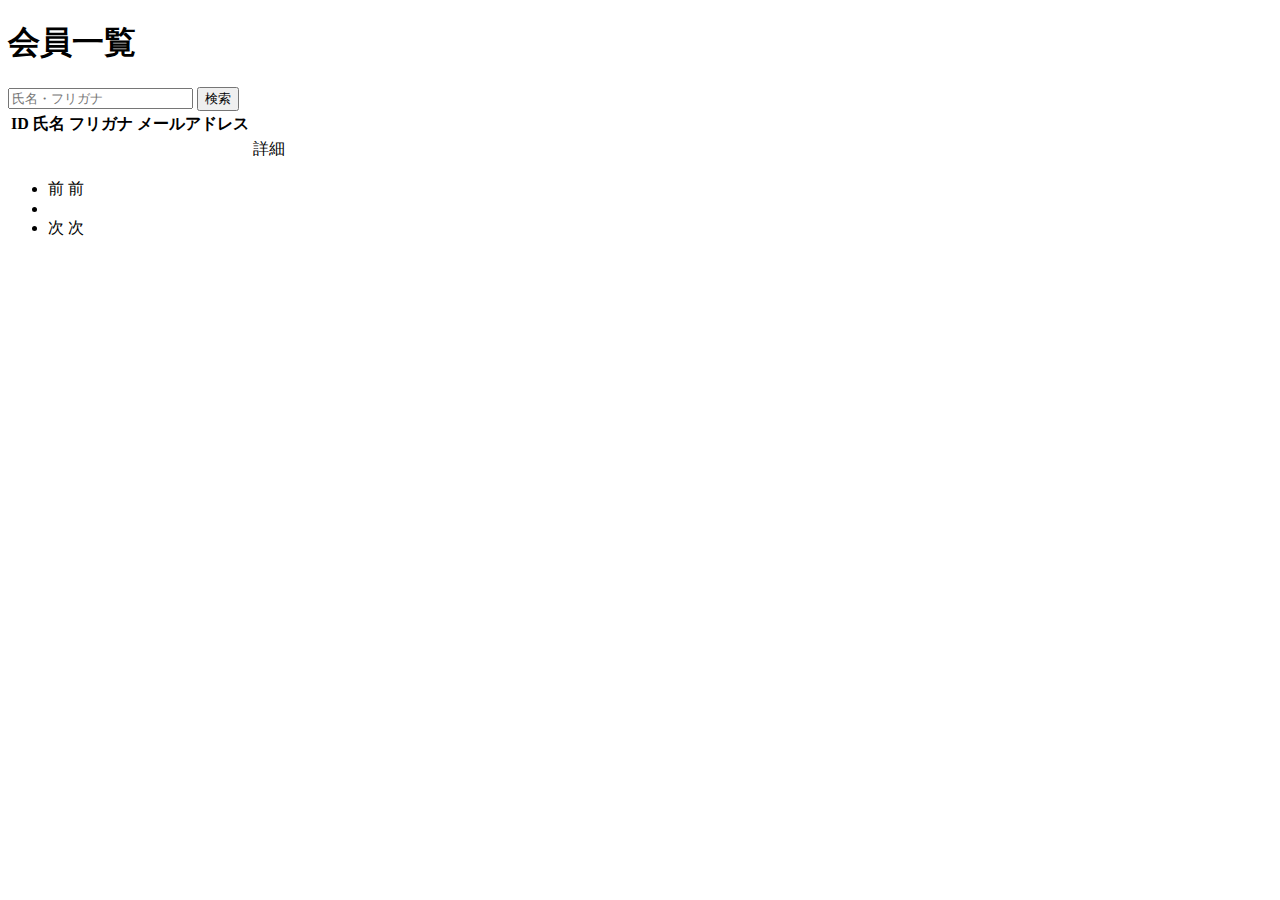
<file: kadai_003/samuraitravel/src/main/resources/templates/admin/users/index.html>
<!DOCTYPE html>
 <html xmlns:th="https://www.thymeleaf.org" xmlns:sec="http://www.thymeleaf.org/extras/spring-security">    
     <head>
         <div th:replace="~{fragment :: meta}"></div>   
              
         <div th:replace="~{fragment :: styles}"></div>
           
         <title>会員一覧</title>   
     </head>
     <body>
         <div class="samuraitravel-wrapper">
             <!-- ヘッダー -->
             <div th:replace="~{fragment :: header}"></div>
             
             <main>
                 <div class="container pt-4 pb-5 samuraitravel-container">
                     <div class="row justify-content-center">
                         <div class="col-xxl-9 col-xl-10 col-lg-11">
                             
                             <h1 class="mb-4 text-center">会員一覧</h1>   
                             
                             <div class="d-flex justify-content-between align-items-end">
                                 <form method="get" th:action="@{/admin/users}" class="mb-3">
                                     <div class="input-group">
                                         <input type="text" class="form-control" name="keyword" th:value="${keyword}" placeholder="氏名・フリガナ">
                                         <button type="submit" class="btn text-white shadow-sm samuraitravel-btn">検索</button> 
                                     </div>               
                                 </form>                                                                                                
                             </div>                                                         
                 
                             <div th:if="${successMessage}" class="alert alert-info">
                                 <span th:text="${successMessage}"></span>
                             </div>   
                             
                             <table class="table">
                                 <thead>
                                     <tr>
                                         <th scope="col">ID</th>
                                         <th scope="col">氏名</th>
                                         <th scope="col">フリガナ</th>
                                         <th scope="col">メールアドレス</th>                                        
                                         <th scope="col"></th>
                                     </tr>
                                 </thead>   
                                 <tbody>                                                     
                                     <tr th:each="user : ${userPage}">
                                         <td th:text="${user.getId()}"></td>
                                         <td th:text="${user.getName()}"></td>
                                         <td th:text="${user.getFurigana()}"></td>
                                         <td th:text="${user.getEmail()}"></td>
                                         <td><a th:href="@{/admin/users/__${user.getId()}__}">詳細</a></td>                                                                                
                                     </tr>                                      
                                 </tbody>
                             </table>  
                             
                             <!-- ページネーション -->
                             <div th:if="${userPage.getTotalPages() > 1}" class="d-flex justify-content-center">
                                 <nav aria-label="会員一覧ページ">
                                     <ul class="pagination">
                                         <li class="page-item">
                                             <span th:if="${userPage.isFirst()}" class="page-link disabled">前</span>
                                             <a th:unless="${userPage.isFirst()}" th:href="@{/admin/users(page = ${userPage.getNumber() - 1}, keyword = ${keyword})}" class="page-link samuraitravel-page-link">前</a>
                                         </li>
                                         <li th:each="i : ${#numbers.sequence(0, userPage.getTotalPages() - 1)}" class="page-item">
                                             <span th:if="${i == userPage.getNumber()}" class="page-link active samuraitravel-active" th:text="${i + 1}"></span>
                                             <a th:unless="${i == userPage.getNumber()}" th:href="@{/admin/users(page = ${i}, keyword = ${keyword})}" class="page-link samuraitravel-page-link" th:text="${i + 1}"></a>
                                         </li>
                                         <li class="page-item">                        
                                             <span th:if="${userPage.isLast()}" class="page-link disabled">次</span>
                                             <a th:unless="${userPage.isLast()}" th:href="@{/admin/users(page = ${userPage.getNumber() + 1}, keyword = ${keyword})}" class="page-link samuraitravel-page-link">次</a>
                                         </li>
                                     </ul>
                                 </nav> 
                             </div>                                      
                         </div>
                     </div>
                 </div>
             </main>
             
             <!-- フッター -->
             <div th:replace="~{fragment :: footer}"></div>
         </div>    
         
         <div th:replace="~{fragment :: scripts}"></div>  
   </body>
 </html>
</file>
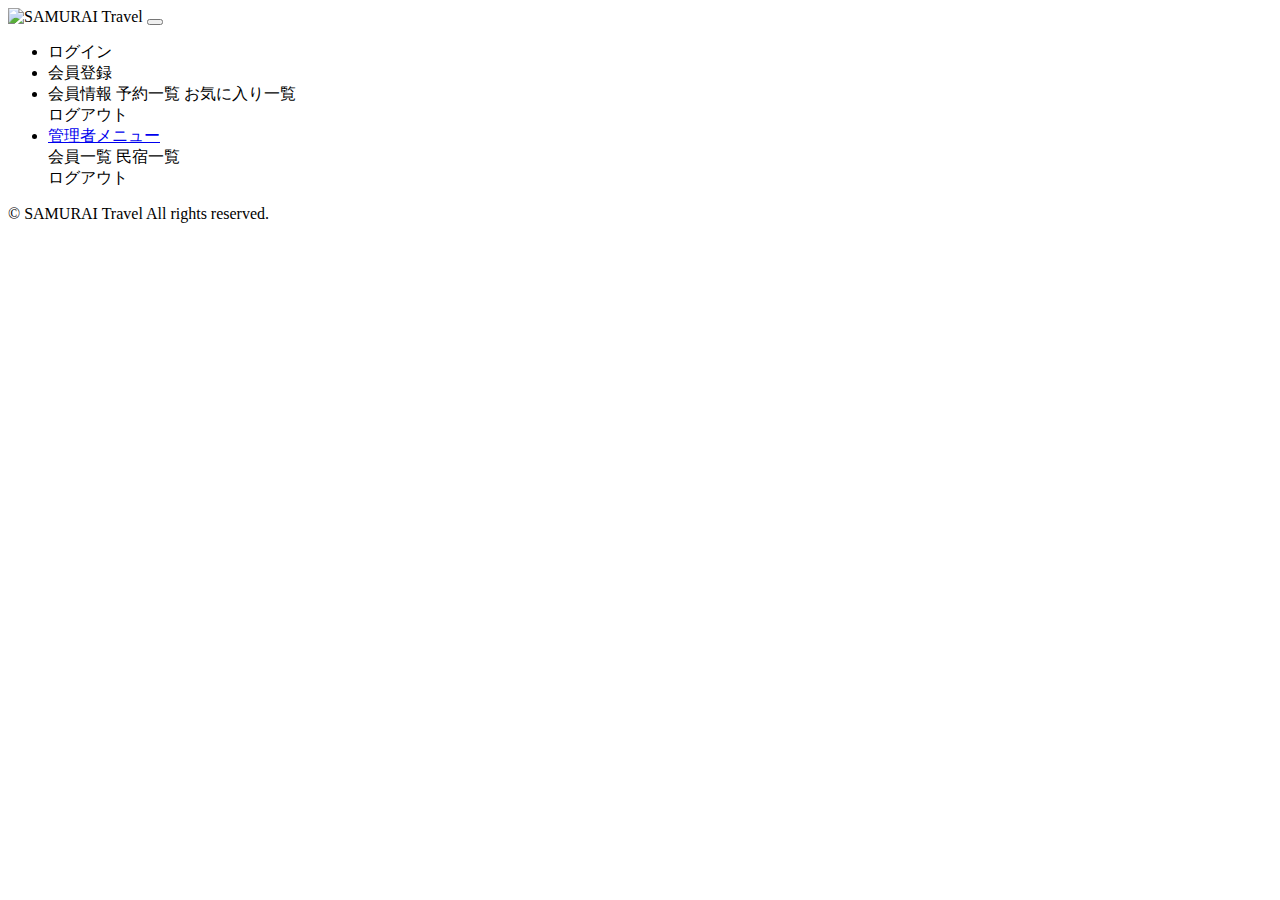
<file: kadai_003/samuraitravel/src/main/resources/templates/fragment.html>
<!DOCTYPE html>
 <html xmlns:th="https://www.thymeleaf.org" xmlns:sec="http://www.thymeleaf.org/extras/spring-security">
     <head>
         <!-- meta要素の部品化 -->
         <div th:fragment="meta" th:remove="tag">
             <meta charset="UTF-8">
             <meta name="viewport" content="width=device-width, initial-scale=1">
         </div>                        
         
         <!-- link要素の部品化 -->
         <div th:fragment="styles" th:remove="tag">
             <!-- Bootstrap -->
             <link href="https://cdn.jsdelivr.net/npm/bootstrap@5.2.3/dist/css/bootstrap.min.css" rel="stylesheet" integrity="sha384-rbsA2VBKQhggwzxH7pPCaAqO46MgnOM80zW1RWuH61DGLwZJEdK2Kadq2F9CUG65" crossorigin="anonymous">
             
             <!-- Google Fonts -->
             <link rel="preconnect" href="https://fonts.googleapis.com">
             <link rel="preconnect" href="https://fonts.gstatic.com" crossorigin>
             <link href="https://fonts.googleapis.com/css2?family=Noto+Sans+JP:wght@400;500&display=swap" rel="stylesheet">
             
             <link th:href="@{/css/style.css}" rel="stylesheet" >
         </div>   
         
         <title>部品化用のHTMLファイル</title>     
     </head>
     <body>
         <!-- ヘッダーの部品化 -->
         <div th:fragment="header" th:remove="tag">
             <nav class="navbar navbar-expand-md navbar-light bg-white shadow-sm samuraitravel-navbar">
                 <div class="container samuraitravel-container">
                     <a class="navbar-brand" th:href="@{/}">                        
                         <img class="samuraitravel-logo me-1" th:src="@{/images/logo.png}" alt="SAMURAI Travel">                        
                     </a>
                     
                     <button class="navbar-toggler" type="button" data-bs-toggle="collapse" data-bs-target="#navbarSupportedContent" aria-controls="navbarSupportedContent" aria-expanded="false" aria-label="Toggle navigation">
                         <span class="navbar-toggler-icon"></span>
                     </button>
                     
                     <div class="collapse navbar-collapse" id="navbarSupportedContent">                                    
                         <ul class="navbar-nav ms-auto">    
                             <!-- 未ログインであれば表示する -->
                             <li class="nav-item" sec:authorize="isAnonymous()">
                                 <a class="nav-link" th:href="@{/login}">ログイン</a>
                             </li>
                             <li class="nav-item" sec:authorize="isAnonymous()">
                                 <a class="nav-link" th:href="@{/signup}">会員登録</a>
                             </li>                                                        
                     
                             <!-- ログイン済みであれば表示する --> 
                             <li class="nav-item dropdown" sec:authorize="hasRole('ROLE_GENERAL')">
                                 <a id="navbarDropdownGeneral" class="nav-link dropdown-toggle" href="#" role="button" data-bs-toggle="dropdown" aria-haspopup="true" aria-expanded="false" v-pre>
                                     <span sec:authentication="principal.user.name"></span>
                                 </a>
         
                                 <div class="dropdown-menu dropdown-menu-end" aria-labelledby="navbarDropdownGeneral"> 
									<a class="dropdown-item samuraitravel-dropdown-item" th:href="@{/user}">会員情報</a>  
                                     <a class="dropdown-item samuraitravel-dropdown-item" th:href="@{/reservations}">予約一覧</a>
                                     <a class="dropdown-item samuraitravel-dropdown-item" th:href="@{/favorites}">お気に入り一覧</a>  
                                     <div class="dropdown-divider"></div>                                                                 
                                     <a class="dropdown-item samuraitravel-dropdown-item" th:href="@{/logout}" onclick="event.preventDefault(); document.getElementById('logout-form').submit();">
                                         ログアウト
                                     </a>
                                     <form class="d-none" id="logout-form" th:action="@{/logout}" method="post"></form>                                     
                                 </div>
                             </li>                       
                                 
                             <!-- 管理者であれば表示する -->    
                             <li class="nav-item dropdown" sec:authorize="hasRole('ROLE_ADMIN')">
                                 <a id="navbarDropdownAdmin" class="nav-link dropdown-toggle" href="#" role="button" data-bs-toggle="dropdown" aria-haspopup="true" aria-expanded="false" v-pre>
                                     管理者メニュー
                                 </a>
         
                                 <div class="dropdown-menu dropdown-menu-end" aria-labelledby="navbarDropdownAdmin">
									 <a class="dropdown-item samuraitravel-dropdown-item" th:href="@{/admin/users}">会員一覧</a>                                                                                               
                                     <a class="dropdown-item samuraitravel-dropdown-item" th:href="@{/admin/houses}">民宿一覧</a>                                                                                                     
                                                               
                                     <div class="dropdown-divider"></div>
                                     
                                     <a class="dropdown-item samuraitravel-dropdown-item" th:href="@{/logout}" onclick="event.preventDefault(); document.getElementById('logout-form').submit();">
                                         ログアウト
                                     </a>
                                     <form class="d-none" id="logout-form" th:action="@{/logout}" method="post"></form> 
                                 </div>
                             </li>                           
                         </ul>                                                                                                   
                 </div>
             </nav>
         </div>
         
         
         <!-- フッターの部品化 -->
         <div th:fragment="footer" th:remove="tag">
             <footer>
                 <div class="d-flex justify-content-center align-items-center h-100">
                     <p class="text-center text-muted small mb-0">&copy; SAMURAI Travel All rights reserved.</p>      
                 </div>                 
             </footer>
         </div>
     
         <!-- script要素の部品化 -->
         <div th:fragment="scripts" th:remove="tag">
             <!-- Bootstrap -->
             <script src="https://cdn.jsdelivr.net/npm/bootstrap@5.2.3/dist/js/bootstrap.bundle.min.js" integrity="sha384-kenU1KFdBIe4zVF0s0G1M5b4hcpxyD9F7jL+jjXkk+Q2h455rYXK/7HAuoJl+0I4" crossorigin="anonymous"></script>
         </div>
     </body>
 </html>
</file>
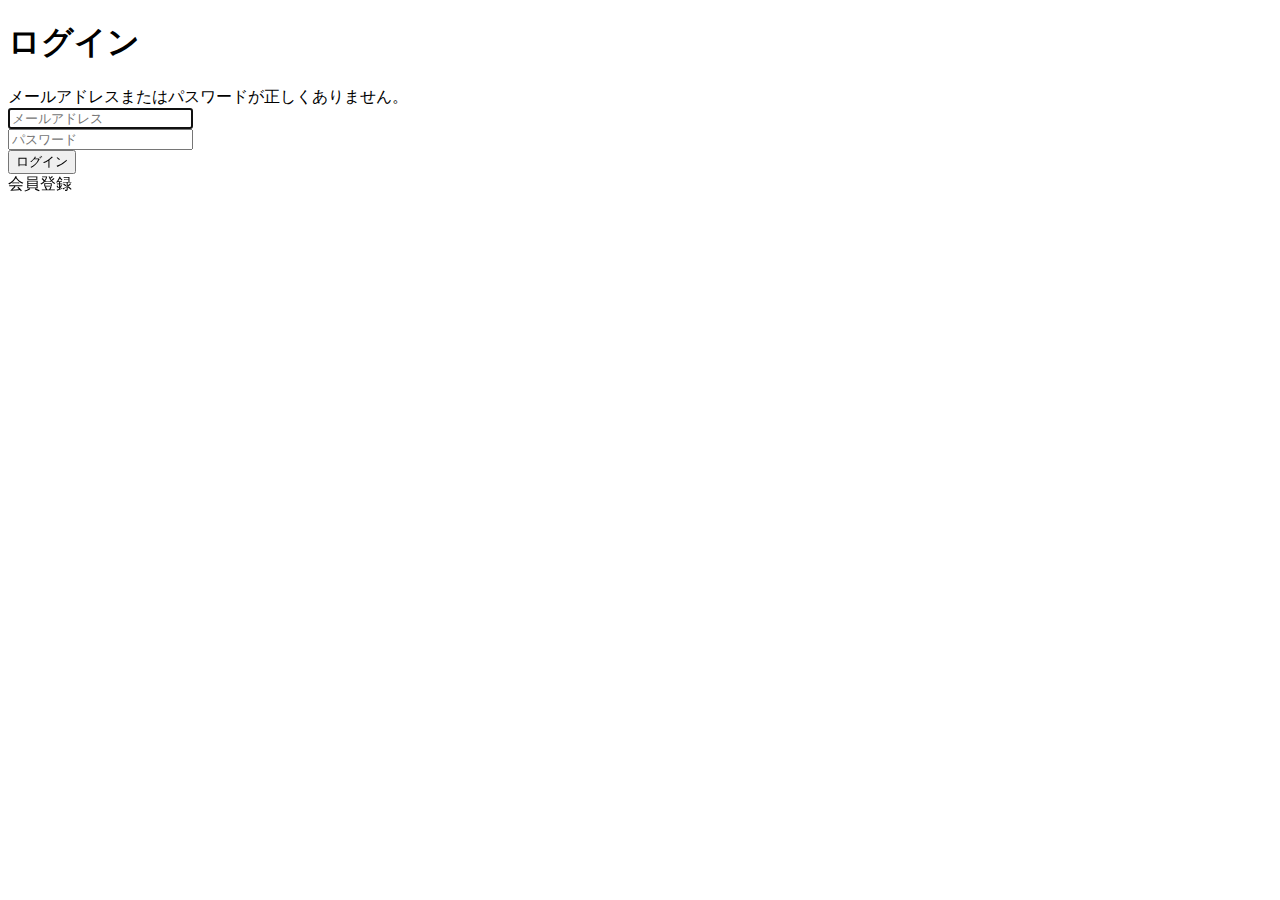
<file: kadai_003/samuraitravel/src/main/resources/templates/auth/login.html>
<!DOCTYPE html>
 <html xmlns:th="https://www.thymeleaf.org" xmlns:sec="http://www.thymeleaf.org/extras/spring-security">
     <head>
         <div th:replace="~{fragment :: meta}"></div>   
              
         <div th:replace="~{fragment :: styles}"></div> 
         
         <title>ログイン</title>       
     </head>
     <body>
         <div class="samuraitravel-wrapper">
             <!-- ヘッダー -->
             <div th:replace="~{fragment :: header}"></div>
             
             <main>
                 <div class="container pt-4 pb-5 samuraitravel-container">
                     <div class="row justify-content-center">        
                         <div class="col-xl-3 col-lg-4 col-md-5 col-sm-7">                            
                             <h1 class="mb-4 text-center">ログイン</h1>            
                         
                             <div th:if="${param.error}" class="alert alert-danger">
                                 メールアドレスまたはパスワードが正しくありません。
                             </div>
                             
                             <form th:action="@{/login}" method="post">
                                 <div class="form-group mb-3">
                                     <input type="text" class="form-control" name="username" autocomplete="email" placeholder="メールアドレス" autofocus>
                                 </div>
                                 <div class="form-group mb-3">
                                     <input type="password" class="form-control" name="password" autocomplete="new-password" placeholder="パスワード">
                                 </div>
                                 
                                 <div class="form-group d-flex justify-content-center my-4">
                                     <button type="submit" class="btn text-white shadow-sm w-100 samuraitravel-btn">ログイン</button>
                                 </div>
                             </form>
                             
                             <div class="text-center">
                                  <a th:href="@{/signup}">
                                     会員登録
                                 </a>
                             </div>                                                 
                         </div>
                     </div>
                 </div>             
             </main>
             
             <!-- フッター -->
             <div th:replace="~{fragment :: footer}"></div>
         </div>    
         
         <div th:replace="~{fragment :: scripts}"></div>         
     </body>
 </html>
</file>
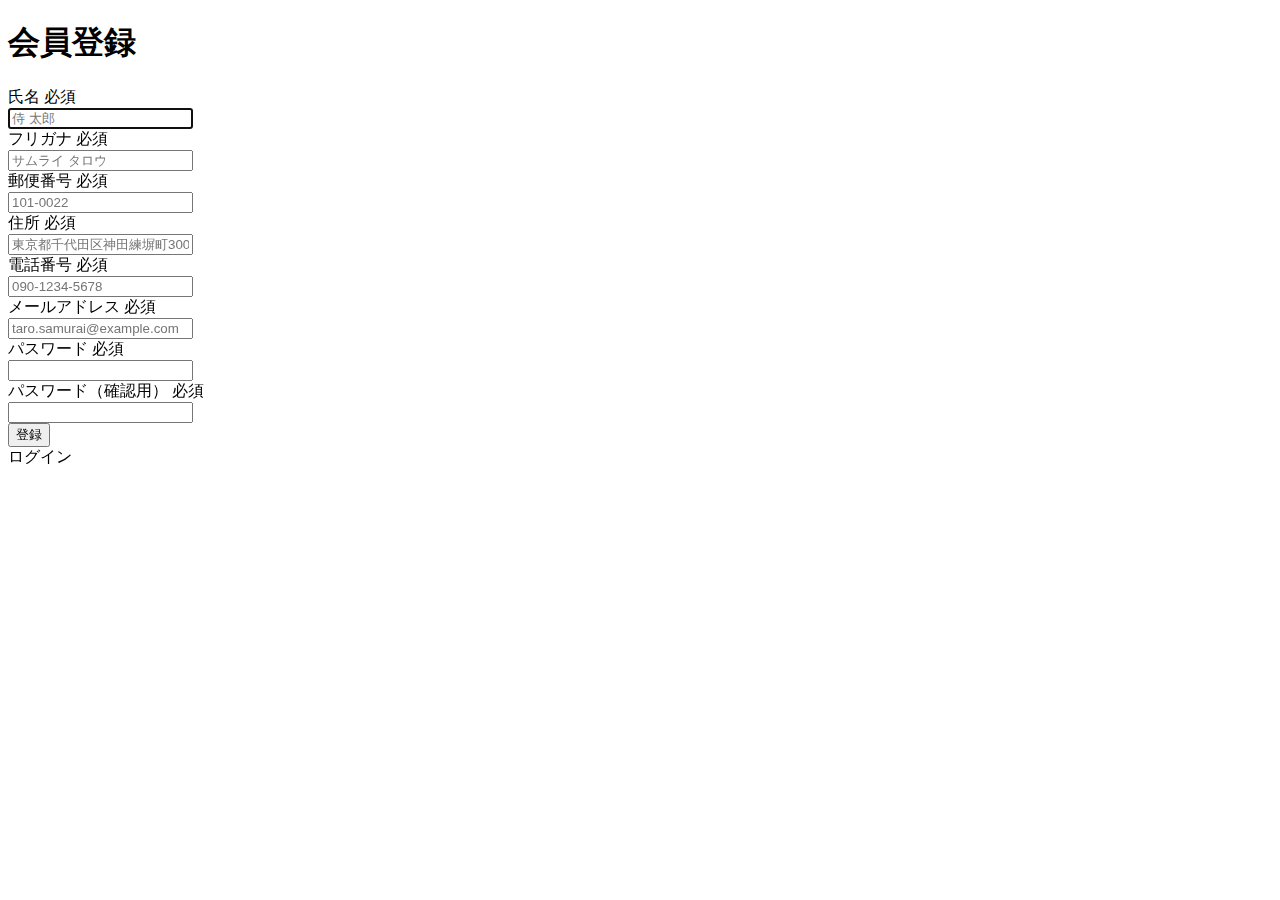
<file: kadai_003/samuraitravel/src/main/resources/templates/auth/signup.html>
<!DOCTYPE html>
 <html xmlns:th="https://www.thymeleaf.org" xmlns:sec="http://www.thymeleaf.org/extras/spring-security">
     <head>
         <div th:replace="~{fragment :: meta}"></div>   
              
         <div th:replace="~{fragment :: styles}"></div> 
         
         <title>会員登録</title>       
     </head>
     <body>
         <div class="samuraitravel-wrapper">
             <!-- ヘッダー -->
             <div th:replace="~{fragment :: header}"></div>
             
             <main>
                 <div class="container pt-4 pb-5 samuraitravel-container">
                     <div class="row justify-content-center">
                         <div class="col-xl-5 col-lg-6 col-md-8">                    
             
                             <h1 class="mb-4 text-center">会員登録</h1>  
                             
                             <form method="post" th:action="@{/signup}" th:object="${signupForm}">
     
                                 <div class="form-group row mb-3">
                                     <div class="col-md-5">
                                         <label for="name" class="col-form-label text-md-left fw-bold">
                                             <div class="d-flex align-items-center">
                                                 <span class="me-1">氏名</span>
                                                 <span class="badge bg-danger">必須</span>
                                             </div>
                                         </label>
                                     </div>
                                     <div class="col-md-7">                                    
                                         <div th:if="${#fields.hasErrors('name')}" class="text-danger small mb-2" th:errors="*{name}"></div>                                    
                                         <input type="text" class="form-control" th:field="*{name}" autocomplete="name" autofocus placeholder="侍 太郎">
                                     </div>
                                 </div>
                                 
                                 <div class="form-group row mb-3">
                                     <div class="col-md-5">
                                         <label for="furigana" class="col-form-label text-md-left fw-bold">
                                             <div class="d-flex align-items-center">
                                                 <span class="me-1">フリガナ</span>
                                                 <span class="badge bg-danger">必須</span>
                                             </div>
                                         </label>
                                     </div>
                                     <div class="col-md-7">                            
                                         <div th:if="${#fields.hasErrors('furigana')}" class="text-danger small mb-2" th:errors="*{furigana}"></div>                                        
                                         <input type="text" class="form-control" th:field="*{furigana}" placeholder="サムライ タロウ">
                                     </div>
                                 </div>
                                                                                                                         
                                 <div class="form-group row mb-3">
                                     <div class="col-md-5">
                                         <label for="postalCode" class="col-form-label text-md-left fw-bold">
                                              <div class="d-flex align-items-center">
                                                  <span class="me-1">郵便番号</span>
                                                  <span class="badge bg-danger">必須</span>
                                              </div>
                                          </label>
                                     </div>
                                     <div class="col-md-7">
                                         <div th:if="${#fields.hasErrors('postalCode')}" class="text-danger small mb-2" th:errors="*{postalCode}"></div>
                                         <input type="text" class="form-control" th:field="*{postalCode}" autocomplete="postal-code" placeholder="101-0022">
                                     </div>
                                 </div>
                                                                                                               
                                 <div class="form-group row mb-3">
                                     <div class="col-md-5">
                                         <label for="address" class="col-form-label text-md-left fw-bold">
                                              <div class="d-flex align-items-center">
                                                  <span class="me-1">住所</span>
                                                  <span class="badge bg-danger">必須</span>
                                              </div>
                                          </label>
                                     </div>
                                     <div class="col-md-7">
                                          <div th:if="${#fields.hasErrors('address')}" class="text-danger small mb-2" th:errors="*{address}"></div>
                                         <input type="text" class="form-control" th:field="*{address}" placeholder="東京都千代田区神田練塀町300番地">  
                                     </div>
                                 </div>                                                                                
                                 
                                 <div class="form-group row mb-3">
                                     <div class="col-md-5">
                                         <label for="phoneNumber" class="col-form-label text-md-left fw-bold">
                                              <div class="d-flex align-items-center">
                                                  <span class="me-1">電話番号</span>
                                                  <span class="badge bg-danger">必須</span>
                                              </div>
                                         </label>
                                     </div>
                                     <div class="col-md-7">
                                          <div th:if="${#fields.hasErrors('phoneNumber')}" class="text-danger small mb-2" th:errors="*{phoneNumber}"></div>
                                         <input type="text" class="form-control" th:field="*{phoneNumber}" autocomplete="tel-national" placeholder="090-1234-5678">                                
                                     </div>
                                 </div>
                                                                                                                         
                                 <div class="form-group row mb-3">
                                     <div class="col-md-5">
                                         <label for="email" class="col-form-label text-md-left fw-bold">
                                             <div class="d-flex align-items-center">
                                                 <span class="me-1">メールアドレス</span>
                                                 <span class="badge bg-danger">必須</span>
                                             </div>
                                         </label>
                                     </div>
                                     <div class="col-md-7">
                                         <div th:if="${#fields.hasErrors('email')}" class="text-danger small mb-2" th:errors="*{email}"></div>
                                         <input type="text" class="form-control" th:field="*{email}" autocomplete="email" placeholder="taro.samurai@example.com">
                                     </div>
                                 </div>
                                                                                                                         
                                 <div class="form-group row mb-3">
                                     <div class="col-md-5">
                                         <label for="password" class="col-form-label text-md-left fw-bold">
                                             <div class="d-flex align-items-center">
                                                 <span class="me-1">パスワード</span>
                                                 <span class="badge bg-danger">必須</span>
                                             </div>
                                         </label>
                                     </div>
                                     <div class="col-md-7">
                                         <div th:if="${#fields.hasErrors('password')}" class="text-danger small mb-2" th:errors="*{password}"></div>
                                         <input type="password" class="form-control" th:field="*{password}" autocomplete="new-password">
                                     </div>
                                 </div>
                                                                                                                     
                                 <div class="form-group row mb-3">
                                     <div class="col-md-5">
                                         <label for="passwordConfirmation" class="col-form-label text-md-left fw-bold">
                                             <div class="d-flex align-items-center">
                                                 <span class="me-1">パスワード（確認用）</span>
                                                 <span class="badge bg-danger">必須</span>
                                             </div>
                                         </label>
                                     </div>
                                     <div class="col-md-7">
                                         <div th:if="${#fields.hasErrors('passwordConfirmation')}" class="text-danger small mb-2" th:errors="*{passwordConfirmation}"></div>
                                         <input type="password" class="form-control" th:field="*{passwordConfirmation}" autocomplete="new-password">
                                     </div>
                                 </div>
                                 
                                 <div class="form-group d-flex justify-content-center my-4">
                                     <button type="submit" class="btn text-white shadow-sm w-50 samuraitravel-btn">登録</button>
                                 </div>
                             </form>
                             
                             <div class="text-center">
                                 <a th:href="@{/login}">ログイン</a>
                             </div>
                         </div>
                     </div>
                 </div>           
             </main>
             
             <!-- フッター -->
             <div th:replace="~{fragment :: footer}"></div>
         </div>    
         
         <div th:replace="~{fragment :: scripts}"></div>         
     </body>
 </html>
</file>
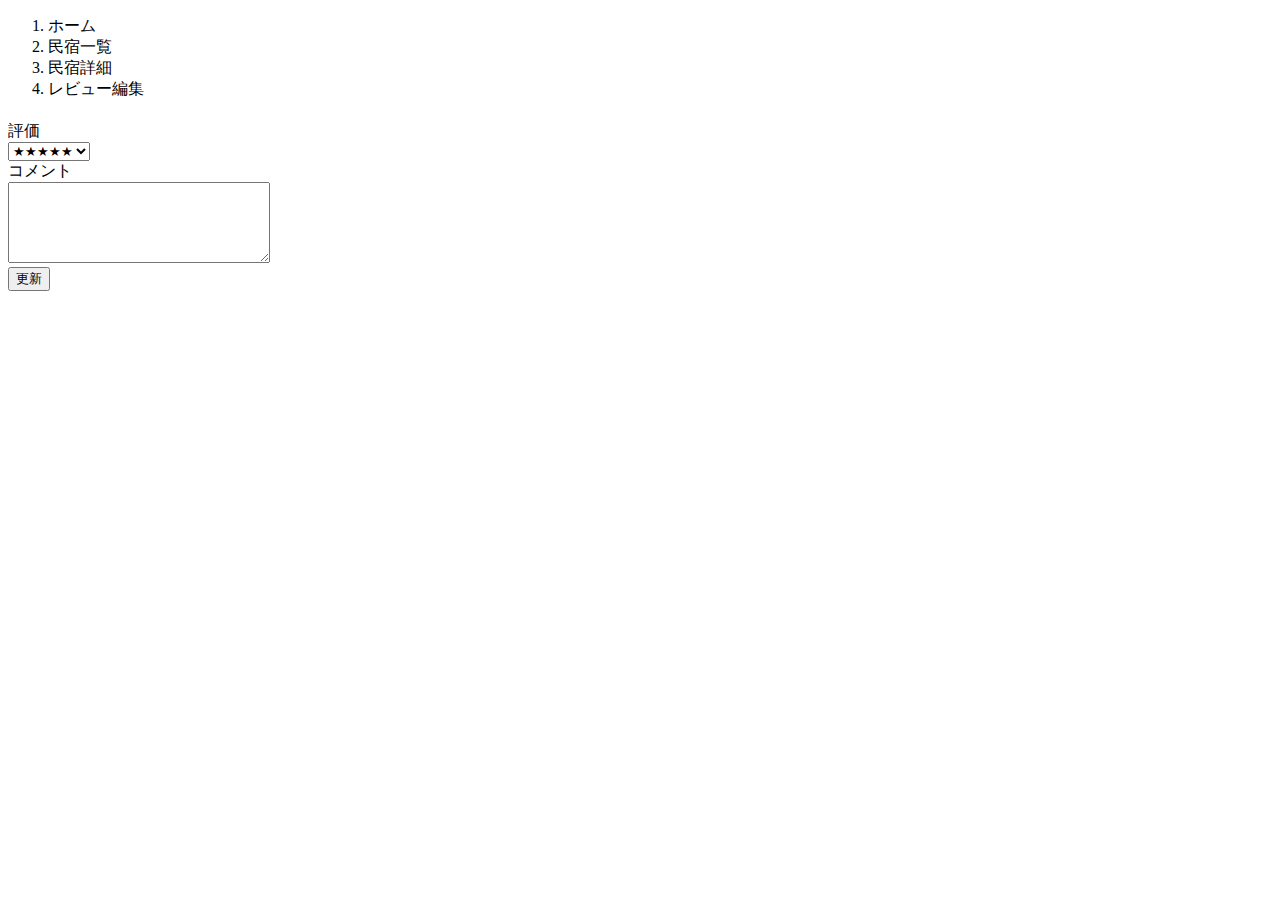
<file: kadai_003/samuraitravel/src/main/resources/templates/reviews/edit.html>
<!DOCTYPE html>																
 <html xmlns:th="https://www.thymeleaf.org" xmlns:sec="http://www.thymeleaf.org/extras/spring-security">    																
     <head>																
         <div th:replace="~{fragment :: meta}"></div>   																
              																
         <div th:replace="~{fragment :: styles}"></div>																
           																
         <title>レビュー編集</title>   																
     </head>																
     <body>																
         <div class="samuraitravel-wrapper">																
             <!-- ヘッダー -->																
             <div th:replace="~{fragment :: header}"></div>																
             																
             <main>																
                 <div class="container pt-4 pb-5 samuraitravel-container">																
                     <div class="row justify-content-center">																
                         <div class="col-xl-5 col-lg-6 col-md-8">																
                             <nav class="mb-4" style="--bs-breadcrumb-divider: '>';" aria-label="breadcrumb">																
                                 <ol class="breadcrumb mb-0">                        																
                                     <li class="breadcrumb-item"><a th:href="@{/}">ホーム</a></li>																
                                     <li class="breadcrumb-item"><a th:href="@{/houses}">民宿一覧</a></li>																
                                     <li class="breadcrumb-item"><a th:href="@{/houses/__${house.getId()}__}">民宿詳細</a></li>																
                                     <li class="breadcrumb-item active" aria-current="page">レビュー編集</li>																
                                 </ol>																
                             </nav>																
                             																
                             <h1 class="mb-4 text-center" th:text="${house.getName() + 'のレビュー編集'}"></h1> 																
                                       																
                             <form method="post" th:action="@{/houses/__${house.getId()}__/reviews/__${review.getId()}__/update}" th:object="${reviewEditForm}"> 																
                                 <input type="hidden" th:field="*{id}">																
                                                                                                                            																
                                 <div class="form-group row mb-3">																
                                     <div class="col-md-3">																
                                         <label for="name" class="col-form-label text-md-left fw-bold">評価</label>																
                                     </div>																
                                     <div class="col-md-9">                                    																
                                         <div th:if="${#fields.hasErrors('score')}" class="text-danger small mb-2" th:errors="*{score}"></div>                                    																
                                         <select class="form-select samuraitravel-star" th:field="*{score}">																
                                             <option class="samuraitravel-star" value="5" selected>&#9733;&#9733;&#9733;&#9733;&#9733;</option>																
                                             <option class="samuraitravel-star" value="4">&#9733;&#9733;&#9733;&#9733;&#9734;</option>																
                                             <option class="samuraitravel-star" value="3">&#9733;&#9733;&#9733;&#9734;&#9734;</option>																
                                             <option class="samuraitravel-star" value="2">&#9733;&#9733;&#9734;&#9734;&#9734;</option>																
                                             <option class="samuraitravel-star" value="1">&#9733;&#9734;&#9734;&#9734;&#9734;</option>                                                                                                                                                                            																
                                         </select>																
                                     </div>																
                                 </div>                               																
                                 																
                                 <div class="form-group row mb-3">																
                                     <div class="col-md-3">																
                                         <label for="description" class="col-form-label text-md-left fw-bold">コメント</label>																
                                     </div>																
                                     <div class="col-md-9">                            																
                                         <div th:if="${#fields.hasErrors('content')}" class="text-danger small mb-2" th:errors="*{content}"></div>                                        																
                                         <textarea class="form-control" th:field="*{content}" cols="30" rows="5"></textarea>																
                                     </div>																
                                 </div>                                                                                                                        																
                                 																
                                 <div class="form-group d-flex justify-content-center my-4">																
                                     <button type="submit" class="btn text-white shadow-sm w-50 samuraitravel-btn">更新</button>																
                                 </div>																
                             </form>                                                          																
                         </div>																
                     </div>																
                 </div> 																
             </main>																
             																
             <!-- フッター -->																
             <div th:replace="~{fragment :: footer}"></div>																
         </div>    																
         																
         <div th:replace="~{fragment :: scripts}"></div>  																
   </body>																
 </html>
</file>
